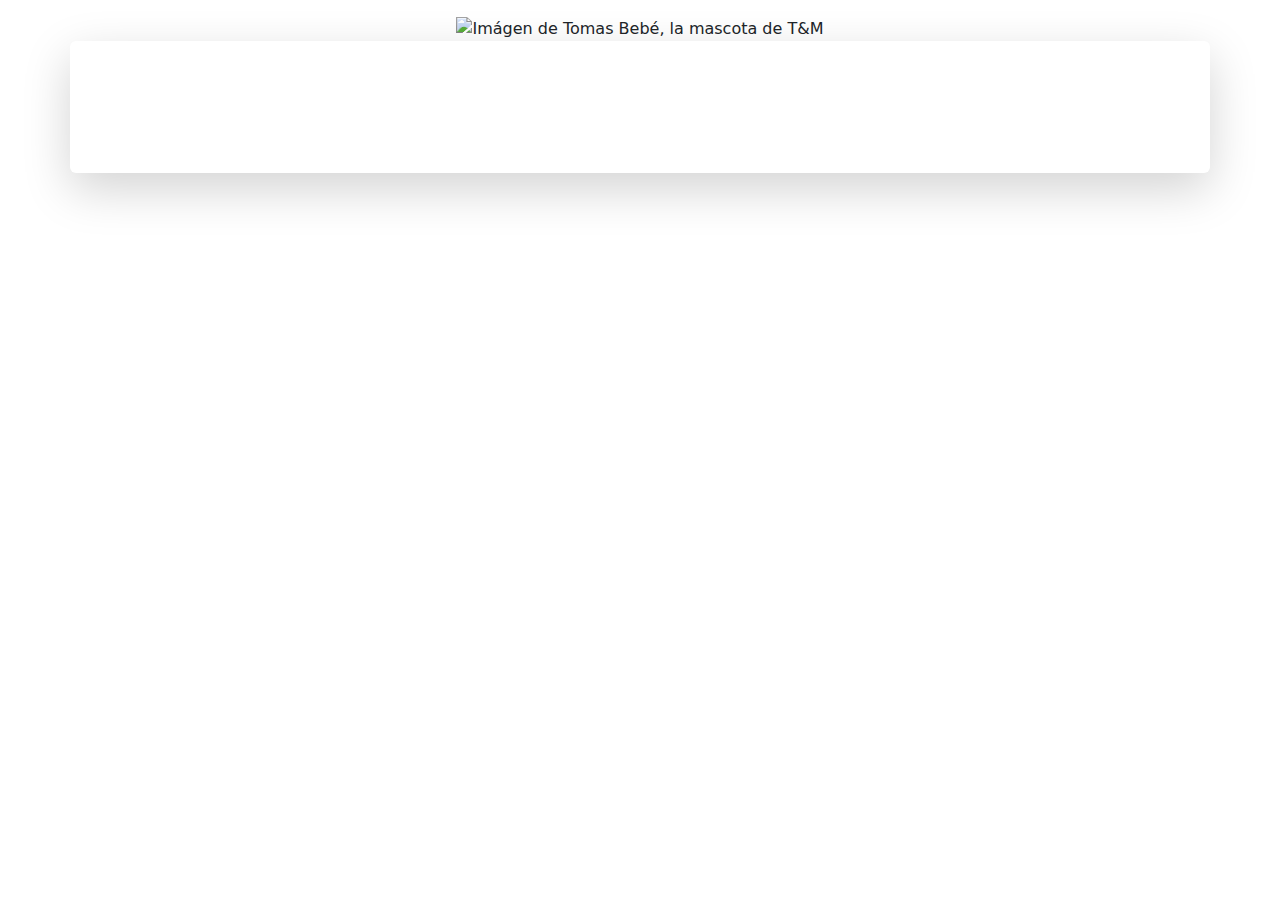
<file: src/main/resources/templates/index.html>
<!DOCTYPE html>
<html lang="es" xmlns:th="http://www.thymeleaf.org", xmlns="http://www.w3.org/1999/xhtml">

    <head>
        <meta charset="UTF-8" />
        <meta name="viewport" content="width=device-width, initial-scale=1.0" />
        <meta name="description" th:content="#{index.content}" />
        <link rel="icon" th:href="@{/icons/logo.svg}" type="image/x-icon" />
        <link rel="apple-touch-icon" th:href="@{/icons/logo.svg}" type="image/x-icon" />
        <link href="https://cdn.jsdelivr.net/npm/bootstrap@5.3.3/dist/css/bootstrap.min.css" rel="stylesheet"
              integrity="sha384-QWTKZyjpPEjISv5WaRU9OFeRpok6YctnYmDr5pNlyT2bRjXh0JMhjY6hW+ALEwIH" crossorigin="anonymous"/>
        <link rel="stylesheet" th:href="@{/styles/global.css}"/>
        <title th:text="#{index.title1}"></title>
    </head>

    <body>
        <header th:replace="shared/navbar :: navbar" >
        </header>
        <main class="container">
            <div class="row row-cols-1 row-cols-xxl-2  mb-xxl-5 align-items-center">
                <div class=" col text-center col-xxl-7 text-xxl-start"> <!--col lo hace responsive pero ajusta las columnas
                        automáticamente antes de llegar a tamaño xxl, cuando llega a xxl, ajusta el tamaño de las columnas a
                        7 este div y el segundo a 5.-->
                    <h1 th:text="#{index.title1}"></h1>
                    <h2 th:text="#{index.title2}"></h2>
                    <p th:text="#{index.p1}"></p>
                </div>
                <div class=" col text-center col-xxl-5">
                    <img class="big-image" th:src="@{/images/baby-tomas.svg}"
                         alt="Imágen de Tomas Bebé, la mascota de T&M" />
                </div>
            </div>
            <div class="row row-cols-1 text-center mb-5">
                <div class="card border-0 shadow-lg">
                    <div class="card-title">
                        <br>
                            <h2 class="green" th:text="#{index.title3}"></h2>
                    </div>
                    <div class="card-subtitle">
                        <p class="gray" th:text="#{index.p2}"></p>
                    </div>
                    <div class="card-body">
                        <div class="row row-cols-1 row-cols-xxl-3">
                            <article class="col">
                                <p th:text="#{index.p3}"></p>
                            </article>
                            <article class="col">
                                <p th:text="#{index.p4}"></p>
                            </article>
                            <article class="col">
                                <p th:text="#{index.p5}"></p>
                            </article>
                        </div>
                    </div>
                </div>
            </div>
            <div class="container"></div>
        </main>
        <script src="https://cdn.jsdelivr.net/npm/bootstrap@5.3.3/dist/js/bootstrap.bundle.min.js"
                integrity="sha384-YvpcrYf0tY3lHB60NNkmXc5s9fDVZLESaAA55NDzOxhy9GkcIdslK1eN7N6jIeHz"
        crossorigin="anonymous"></script>
    </body>

</html>
</file>
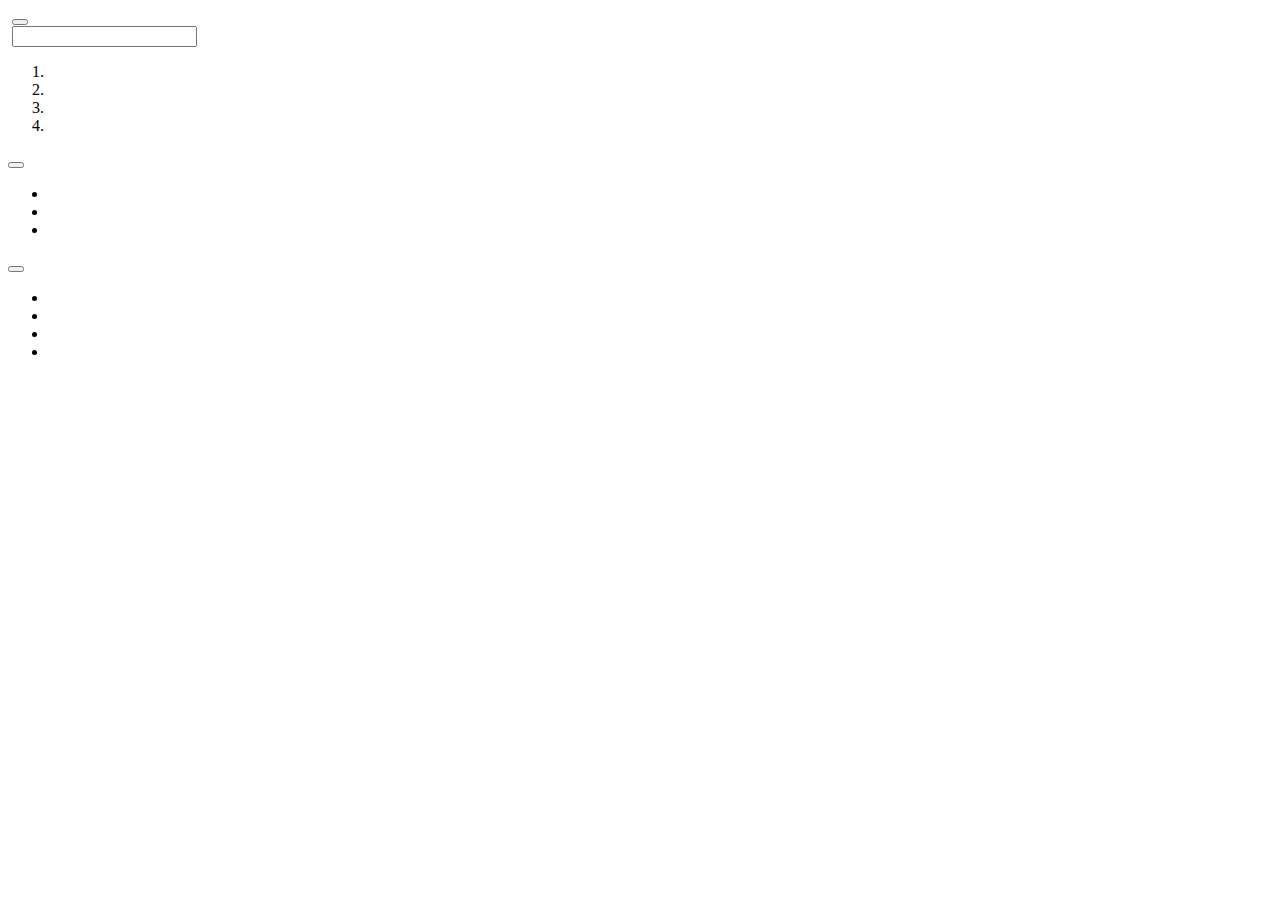
<file: src/main/resources/templates/shared/navbar.html>
<!doctype html>
<html>
    <header th:fragment="navbar">
        <nav class="navbar navbar-expand-xxl first-bar">
            <div class="container-fluid">
                <a class="navbar-brand" th:href="@{/}"><img class="icon-home" th:src="@{/icons/home-icon.svg}"
                                                      th:alt="#{navbar.homealt}" /></a>
                <button class="navbar-toggler bg-body-secondary" type="button" data-bs-toggle="collapse"
                        data-bs-target="#nav-elements" aria-controls="navbarSupportedContent" aria-expanded="false"
                        th:aria-label="#{navbar.toggleraria}"><span class="navbar-toggler-icon"></span></button>
                <div class="collapse navbar-collapse" id="nav-elements">
                    <form class="d-flex align-items-center search-box ms-3" role="search">
                        <img th:src="@{/icons/search-icon.svg}" th:alt="#{navbar.iconsearchalt}" />
                        <input class="form-control border-0" type="search" th:placeholder="#{navbar.searchplaceholder}">
                    </form>
                    <ol class="navbar-nav ms-xxl-auto mb-3 mb-xxl-0 d-flex align-items-center">
                        <li class="nav-item d-flex align-items-center">
                            <a th:if="${isLoggedIn && #string.isEmpty(user.address)}" class="nav-link active pe-0" th:href="${roles.contains('ROLE_VET')} ? '/vet/modify' : '/owner/modify'">
                                <img th:if="${isLoggedIn}" th:src="@{/icons/ubi-cute.svg}" th:alt="#{navbar.ubicutealt}" />
                            </a>
                            <a th:if="${isLoggedIn && #strings.isEmpty(user.address)}" class="nav-link active ps-1" th:href="${roles.contains('ROLE_VET')} ? '/vet/modify' : '/owner/modify'">
                                <span class="p-2" th:text="#{navbar.ubiadd}"></span>
                            </a>
                            <a th:if="${isLoggedIn}" class="nav-link active ps-1" th:href="@{/logout}">
                                <span class="p-2" th:text="#{navbar.logout}"></span>
                            </a>
                            <a th:if="${!isLoggedIn}" class="nav-link active ps-1" th:href="@{/login}">
                                <span class="p-2" th:text="#{navbar.login}"></span>
                            </a>
                        </li>
                        <li class="nav-item">
                            <a th:if="${!isLoggedIn}" class="nav-link active" th:href="@{/owner/register}"><span class="p-2" th:text="#{navbar.register}"></span></a>
                        </li>
                        <li class="nav-item">
                            <a th:if="${!isLoggedIn}" class="nav-link active" th:href="@{/vet/register}"><span class="p-2" th:text="#{navbar.registervet}"></span></a>
                        </li>
                        <li class="nav-item">
                            <a th:if="${!isLoggedIn}" th:href="@{/login}"><img th:src="@{/icons/user-icon.svg}" th:alt="#{navbar.login}" /></a>
                            <a th:if="${isLoggedIn}" th:href="@{/user/dashboard}"><img th:src="${#strings.isEmpty(user.imgURL) ? '/icons/user-icon.svg' : user.imgURL}" th:classappend="${#strings.isEmpty(user.imgURL) ? '' : 'user-icon'}" th:alt="#{navbar.dashboardalt}" /></a>
                        </li>
                    </ol>
                </div>
            </div>
        </nav>
        <nav class="navbar navbar-expand-xxl second-bar">
            <div class="container-fluid">
                <div class="dropdown">
                    <button class="button-secondary dropdown-toggle" type="button" data-bs-toggle="dropdown" aria-expanded="false">
                        <span th:text="#{navbar.services}"></span>
                    </button>
                    <ul class="dropdown-menu mt-2">
                        <li><a class="dropdown-item px-0 px-4 py-2" th:href="@{/pet/list}"><span th:text="#{navbar.services1}"></span></a></li>
                        <li><a class="dropdown-item px-0 px-4 py-2 my-2" th:href="@{/owner/contact/list}"><span th:text="#{navbar.services3}"></span></a></li>
                        <li><a class="dropdown-item px-0 px-4 py-2 bg-red" th:href="@{/owner/contact/list}"><span th:text="#{navbar.services4}"></span></a></li>
                    </ul>
                </div>
                <div class="dropdown">
                    <button class="button-secondary dropdown-toggle" type="button" data-bs-toggle="dropdown" aria-expanded="false">
                        <span th:text="#{navbar.langs}"></span>
                    </button>
                    <ul class="dropdown-menu mt-2">
                        <li><a class="dropdown-item px-0 px-4 py-2" th:href="@{?lang=es}"><span th:text="#{navbar.lang1}"></span></a></li>
                        <li><a class="dropdown-item px-0 px-4 py-2 my-2" th:href="@{?lang=en}"><span th:text="#{navbar.lang2}"></span></a></li>
                        <li><a class="dropdown-item px-0 px-4 py-2 my-2" th:href="@{?lang=pt}"><span th:text="#{navbar.lang3}"></span></a></li>
                        <li><a class="dropdown-item px-0 px-4 py-2" th:href="@{?lang=fr}"><span th:text="#{navbar.lang4}"></span></a></li>
                    </ul>
                </div>
            </div>
        </nav>
    </header>
</html>
</file>
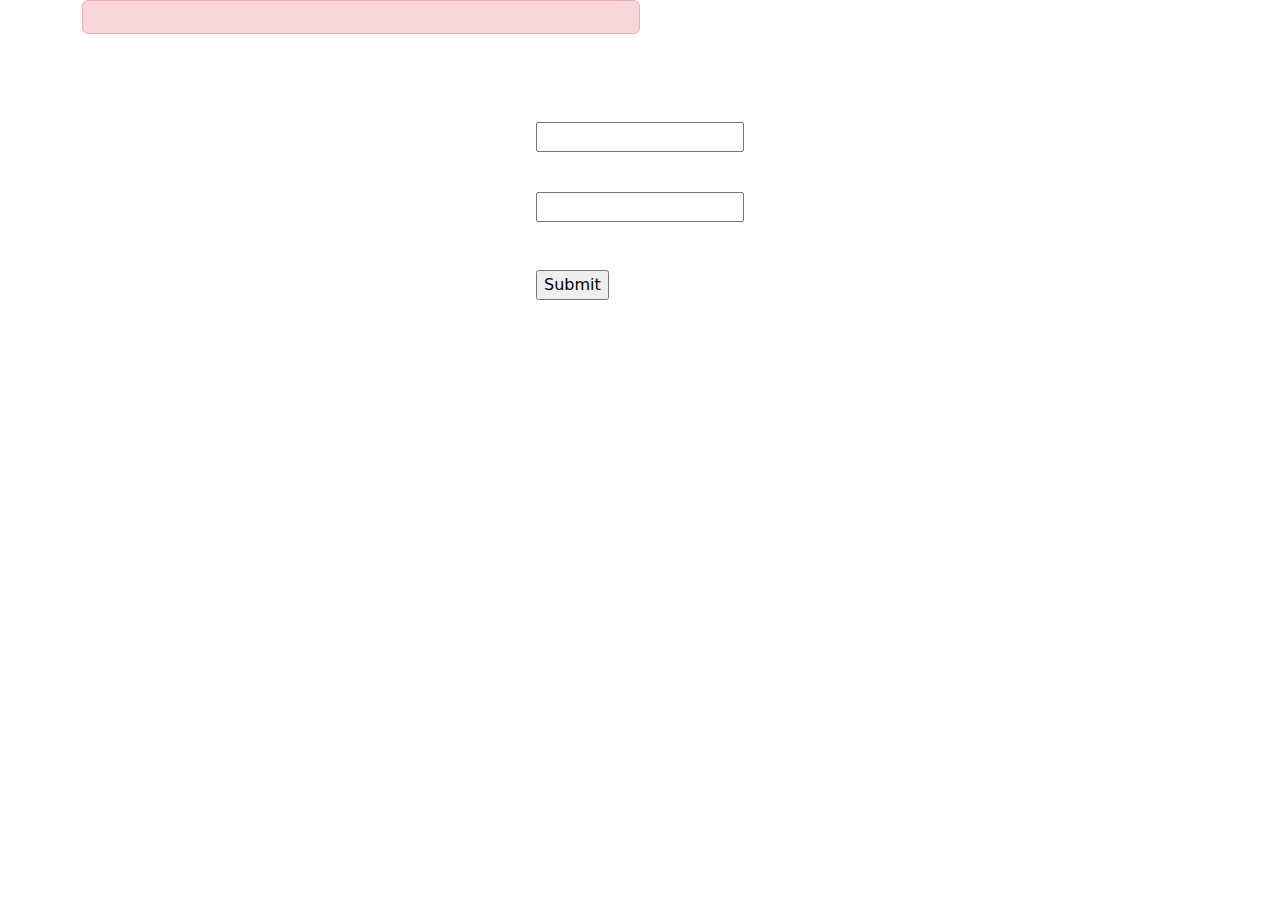
<file: src/main/resources/templates/views/login.html>
<!DOCTYPE html>
<html lang="es">

<head>
    <meta charset="UTF-8"/>
    <meta name="viewport" content="width=device-width, initial-scale=1.0"/>
    <meta name="description" th:content="#{login.content}"/>
    <link rel="icon" th:href="@{/icons/logo.svg}" type="image/x-icon"/>
    <link rel="apple-touch-icon" th:href="@{/icons/logo.svg}" type="image/x-icon"/>
    <link href="https://cdn.jsdelivr.net/npm/bootstrap@5.3.3/dist/css/bootstrap.min.css" rel="stylesheet"
          integrity="sha384-QWTKZyjpPEjISv5WaRU9OFeRpok6YctnYmDr5pNlyT2bRjXh0JMhjY6hW+ALEwIH" crossorigin="anonymous">
    <link rel="stylesheet" th:href="@{/styles/global.css}"/>
    <link rel="stylesheet" th:href="@{/styles/login.css}"/>
    <title th:text="#{login.title}"></title>
</head>

<body class="bg-main-2-color container-fluid body-container">
<div class="row align-items-center align-items-xxl-start justify-content-center justify-content-xxl-start">
    <img class="absolute-image col-12 col-xxl-5" th:src="@{/images/logo-green-big.svg}"
         th:alt="#{login.logoalt}"/>
</div>
<main class="container justify-content-center pt-0">
    <div th:if="${error} != null" class="alert alert-danger w-50 text-center error-container"
         role="alert" th:text="${error}"></div>
    <div class="row align-items-center justify-content-end">
        <div class="col col-xxl-5">
            <div class="card border-0 text-center align-items-center">
                <div class="card-title mt-4 mt-xxl-0">
                    <h2 class="green" th:text="#{login.content}"></h2>
                    <div class="card-body text-center">
                        <form method="post" th:action="@{/process-login}" th:object="${loginRequest}">
                            <label for="username" class="col-12" th:text="#{login.username}"></label>
                            <div class="col-12 mb-3 mb-xxl-5">
                                <input type="text" th:field="*{username}" name="username" id="username"
                                       th:placeholder="#{login.usernameplac}"
                                       th:classappend="${#fields.hasErrors('username')} ? 'is-invalid' : ''"
                                       th:attr="data-bs-toggle=${#fields.hasErrors('username') ? 'tooltip' : ''}, data-bs-placement='left', data-bs-custom-class='alert-tooltip', data-bs-title=#{ownerformregister.error.username}"/>
                            </div>
                            <label for="password" class="col-12" th:text="#{login.password}"></label>
                            <div class="col-12 mb-5">
                                <input type="password" th:field="*{password}" name="password" id="password"
                                       th:placeholder="#{login.passwordplac}"
                                       th:classappend="${#fields.hasErrors('password')} ? 'is-invalid' : ''"
                                       th:attr="data-bs-toggle=${#fields.hasErrors('password') ? 'tooltip' : ''}, data-bs-placement='left', data-bs-custom-class='alert-tooltip', data-bs-title=#{ownerformregister.error.password}"/>
                            </div>
                            <div class="col-12 mb-2 ">
                                    <span><input type="submit" class="button-secondary d-flex white-color"
                                                 th:value="#{login.content}"/></span>
                            </div>
                            <div class="col-12 mb-4 mb-xxl-5">
                                <a th:href="@{/owner/register}"><span class="green forgot" th:text="#{login.create}"></span></a>
                            </div>
                        </form>
                    </div>
                </div>
            </div>
            <div class="col-xxl-1"></div>
        </div>
    </div>
</main>
<script src="https://cdn.jsdelivr.net/npm/bootstrap@5.3.3/dist/js/bootstrap.bundle.min.js"
        integrity="sha384-YvpcrYf0tY3lHB60NNkmXc5s9fDVZLESaAA55NDzOxhy9GkcIdslK1eN7N6jIeHz"
        crossorigin="anonymous"></script>
<script>
    const tooltipTriggerList = document.querySelectorAll('[data-bs-toggle="tooltip"]')
    const tooltipList = [...tooltipTriggerList].map(tooltipTriggerEl => new bootstrap.Tooltip(tooltipTriggerEl))
</script>
</body>

</html>
</file>
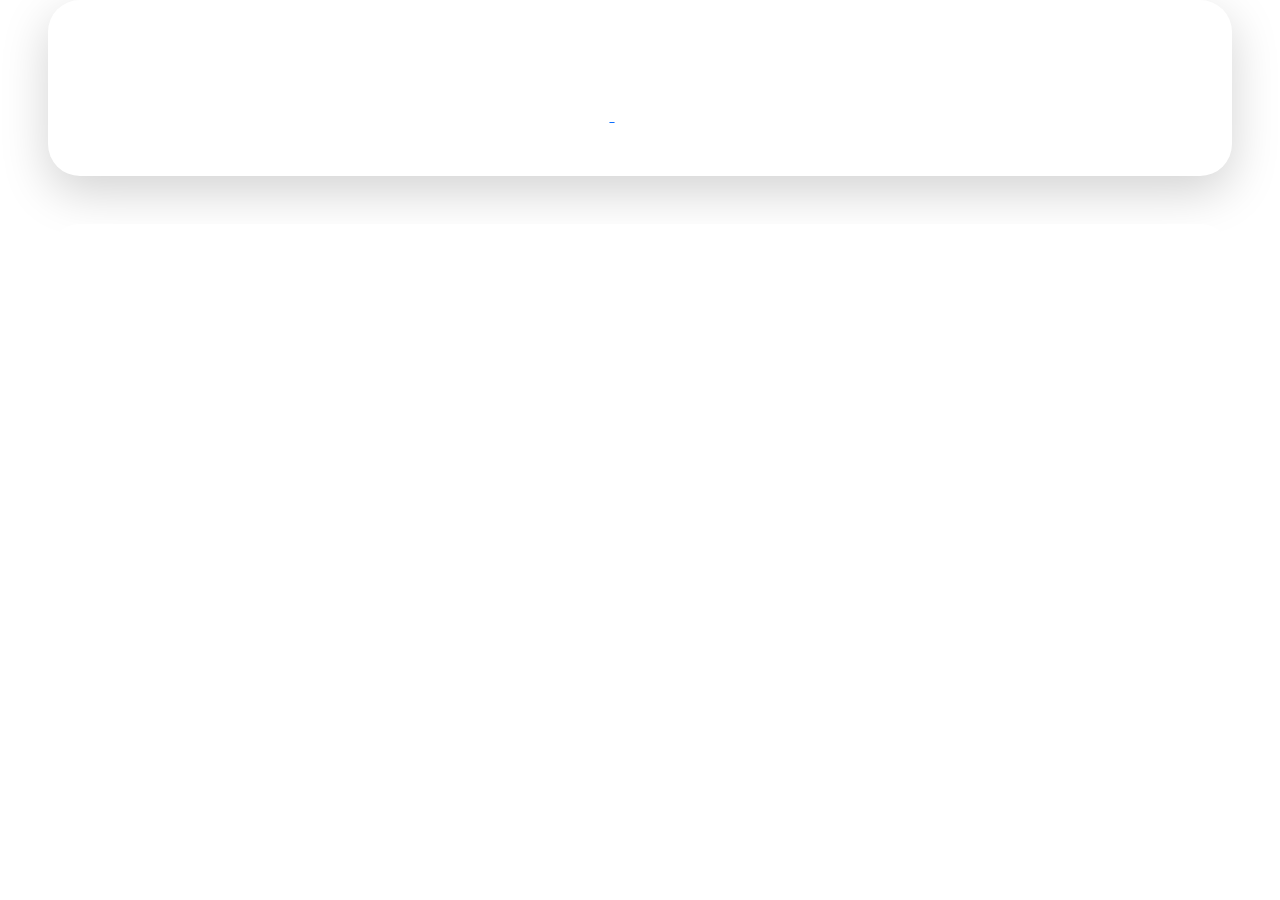
<file: src/main/resources/templates/views/user/dashboard.html>
<!DOCTYPE html>
<html lang="es" xmlns:th="http://www.thymeleaf.org" , xmlns="http://www.w3.org/1999/xhtml">

<head>
    <meta charset="UTF-8"/>
    <meta name="viewport" content="width=device-width, initial-scale=1.0"/>
    <meta name="description" th:content="#{dashboard.content}"/>
    <link rel="icon" th:href="@{/icons/logo.svg}" type="image/x-icon"/>
    <link rel="apple-touch-icon" th:href="@{/icons/logo.svg}" type="image/x-icon"/>
    <link href="https://cdn.jsdelivr.net/npm/bootstrap@5.3.3/dist/css/bootstrap.min.css" rel="stylesheet"
          integrity="sha384-QWTKZyjpPEjISv5WaRU9OFeRpok6YctnYmDr5pNlyT2bRjXh0JMhjY6hW+ALEwIH" crossorigin="anonymous">
    <link rel="stylesheet" type="text/css" th:href="@{/styles/global.css}"/>
    <title th:text="#{dashboard.title}"></title>
</head>

<body>
<header th:replace="shared/navbar :: navbar">
</header>
<main class="container-fluid px-5">
    <div class="row row-cols-1 row-cols-xxl-2 mt-xxl-4 align-items-center justify-content-center">
        <div class="col col-xxl-8 text-center text-xxl-start">
            <div class="card border-0 rounded-5 shadow-lg">
                <div class="card-body p-5">
                    <div class="row row-cols-1 row-cols-xxl-2 align-items-center">
                        <div class="col col-xxl-6">
                            <img th:src="${#strings.isEmpty(user.imgURL) ? '/images/profile-icon-default.svg' : user.imgURL}"
                                 class="big-image"
                                 th:classappend="${#strings.isEmpty(user.imgURL) ? '' : 'profile-image'}"
                                 th:alt="${#strings.isEmpty(user.imgURL) ? '#{dashboard.alt2}' : '#{dashboard.alt1}'}">
                        </div>
                        <div class="col col-xxl-6 ps-xxl-4 pt-2">
                            <h1 class="contorn-color" th:text="#{dashboard.welcome} + ${user.username}"></h1>
                            <p class="semi-bold green mb-4" th:text="#{dashboard.p1}"></p>
                            <a th:href="${roles.contains('ROLE_VET') ? '/vet/contact/list' : '/owner/contact/list'}"
                               class="button-secondary bg-main-2-color mb-3 d-flex align-content-center d-lg-inline me-lg-4 me-xxl-0 d-xxl-flex justify-content-center">
                                <img th:src="@{/icons/calendar-icon.svg}" alt="" class="ps-xxl-3">
                                <span class="semi-bold ps-3 pe-xxl-3" th:text="#{dashboard.consult}"></span>
                            </a>
                            <a th:href="${roles.contains('ROLE_VET') ? '/vet/modify' : '/owner/modify'}"
                               class="button-secondary bg-main-2-color mb-3 d-flex d-lg-inline d-xxl-flex justify-content-start">
                                <img th:src="@{/icons/edit-Icon.svg}" alt="" class="ps-xxl-3">
                                <span class="semi-bold ps-3 pe-xxl-3" th:text="#{dashboard.modify}"></span>
                            </a>
                        </div>
                    </div>
                </div>
            </div>
        </div>
        <div th:if="${roles.contains('ROLE_OWNER')}" class="col col-xxl-4 text-center justify-content-center">
            <div class="card border-0 rounded-5 bg-main-color mt-5 mt-xxl-0">
                <div class="card-title pt-4 mb-0">
                    <h2 class="white-color mb-0" th:text="#{dashboard.titlepets}"></h2>
                </div>
                <div th:if="${!user.pets.isEmpty()}" class="card-body px-5 mb-3">
                    <div class="row row-cols-2 d-flex p-0 mx-0 mb-4">
                        <a th:href="@{/pet/find}" class="button-secondary col-9 bg-fill-color shadow-none"><span
                                class="semi-bold" th:text="#{dashboard.petlist}"></span></a>
                        <img class="col-3" th:src="@{/icons/plus-icon.svg}" style="cursor: pointer"
                             onclick="window.location.href='/pet/register'" ;
                             th:alt="#{dashboard.petadd}"/>
                    </div>
                    <div th:each="pet : ${user.pets}"
                         class="card rounded-4 border-0 col col-xxl-12 mb-3">
                        <div class="card-body d-flex align-items-center justify-content-between">
                            <div class="d-flex align-items-center gap-3">
                                <img th:src="@{#{${pet.specie.iconKey}}}"
                                     th:alt="#{pet.alt.prefix} + ' ' + #{${pet.specie.messageKey}}">
                                <span class="semi-bold f-24" th:text="${pet.name}"></span>
                            </div>
                            <div class="d-flex align-items-center gap-2">
                                <a th:href="@{'/pet/modify/' + ${pet.id}}">
                                    <img th:src="@{/icons/pencil-icon.svg}"
                                         th:alt="#{dashboard.petedit}">
                                </a>
                                <a th:href="@{'/pet/find/' + ${pet.id}}">
                                    <img th:src="@{/icons/info-icon.svg}"
                                         th:alt="#{dashboard.petinfo}">
                                </a>
                            </div>
                        </div>
                    </div>
                </div>
            </div>

        </div>
    </div>
    <div class="row row-cols-1 row-cols-xxl-2 mt-xxl-3 align-items-center justify-content-center">
        <div th:if="${roles.contains('ROLE_OWNER')}"
             class="col col-xxl-5 text-center justify-content-center">
            <div class="card border-0 rounded-5 bg-main-color mt-5 mt-xxl-0">
                <div class="card-title pt-4 mb-0">
                    <h2 class="white-color mb-0" th:text="#{dashboard.titleowners}"></h2>
                </div>
                <div class="card-body px-5 mb-3">
                    <a th:href="@{/owner/contact/list}" class="button-secondary col-9 bg-fill-color shadow-none col col-xxl-12 mb-3"><span
                            class="semi-bold" th:text="#{dashboard.contactlist}"></span></a>
                    <a th:href="@{/owner/contact/add}" class="button-secondary col-9 bg-fill-color shadow-none col col-xxl-12 mb-3"><span
                            class="semi-bold" th:text="#{dashboard.contactaddowner}"></span></a>
                    <a th:href="@{/owner/contact/request}" class="button-secondary col-9 bg-fill-color shadow-none col col-xxl-12 mb-3"><span
                            class="semi-bold" th:text="#{dashboard.contactrequest}"></span></a>
                </div>
            </div>
        </div>
        <div th:if="${roles.contains('ROLE_VET')}"
             class="col col-xxl-5 text-center justify-content-center">
            <div class="card border-0 rounded-5 bg-main-2-color mt-5 mt-xxl-0">
                <div class="card-title pt-4 mb-0">
                    <h2 class="white-color mb-0" th:text="#{dashboard.titlevets}"></h2>
                </div>
                <div class="card-body px-5 mb-3">
                    <a th:href="@{/vet/contact/list}" class="button-secondary col-9 bg-contorn-2-color shadow-none col col-xxl-12 mb-3"><span
                            class="semi-bold" th:text="#{dashboard.contactlist}"></span></a>
                    <a th:href="@{/vet/contact/add}" class="button-secondary col-9 bg-contorn-2-color shadow-none col col-xxl-12 mb-3"><span
                            class="semi-bold" th:text="#{dashboard.contactaddvet}"></span></a>
                    <a th:href="@{/vet/contact/request}" class="button-secondary col-9 bg-contorn-2-color shadow-none col col-xxl-12 mb-3"><span
                            class="semi-bold" th:text="#{dashboard.contactrequest}"></span></a>
                </div>
            </div>
        </div>
    </div>
</main>
<script src="https://cdn.jsdelivr.net/npm/bootstrap@5.3.3/dist/js/bootstrap.bundle.min.js"
        integrity="sha384-YvpcrYf0tY3lHB60NNkmXc5s9fDVZLESaAA55NDzOxhy9GkcIdslK1eN7N6jIeHz"
        crossorigin="anonymous"></script>
</body>

</html>
</file>
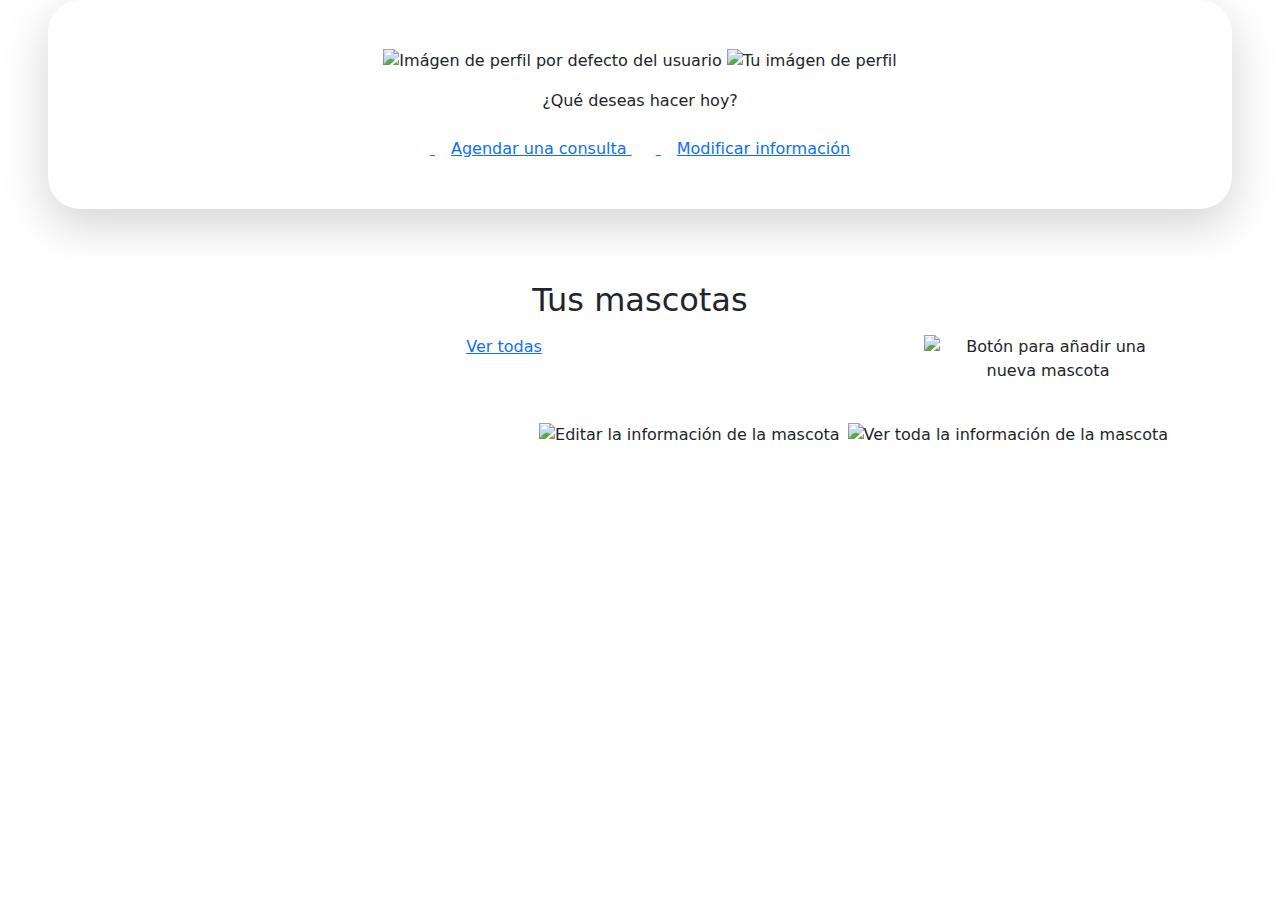
<file: src/main/resources/templates/views/veterinary/owner/dashboard.html>
<!DOCTYPE html>
<html lang="es" xmlns:th="http://www.thymeleaf.org", xmlns="http://www.w3.org/1999/xhtml">

<head>
    <meta charset="UTF-8" />
    <meta name="viewport" content="width=device-width, initial-scale=1.0" />
    <meta name="description" content="Dashboard para el Dueño logueado" />
    <link rel="icon" th:href="@{/icons/logo.svg}" type="image/x-icon" />
    <link rel="apple-touch-icon" th:href="@{/icons/logo.svg}" type="image/x-icon" />
    <link href="https://cdn.jsdelivr.net/npm/bootstrap@5.3.3/dist/css/bootstrap.min.css" rel="stylesheet"
          integrity="sha384-QWTKZyjpPEjISv5WaRU9OFeRpok6YctnYmDr5pNlyT2bRjXh0JMhjY6hW+ALEwIH" crossorigin="anonymous">
    <link rel="stylesheet" type="text/css" th:href="@{/styles/global.css}" />
    <title>Tu Perfil</title>
</head>

<body>
<header th:replace="shared/navbar :: navbar">
</header>
<main class="container-fluid px-5">
    <div class="row row-cols-1 row-cols-xxl-2 mt-xxl-4 align-items-center">
        <div class="col col-xxl-8 text-center text-xxl-start">
            <div class="card border-0 rounded-5 shadow-lg">
                <div class="card-body p-5">
                    <div class="row row-cols-1 row-cols-xxl-2 align-items-center">
                        <div class="col col-xxl-6">
                            <img th:if="${owner.imgURL == null}" th:src="@{/images/profile-icon-default.svg}" class="big-image"
                                 alt="Imágen de perfil por defecto del usuario">
                            <img th:if="${owner.imgURL != null}" th:src="${owner.imgURL}" class="big-image profile-image"
                                 alt="Tu imágen de perfil">
                        </div>
                        <div class="col col-xxl-6 ps-xxl-4 pt-2">
                            <h1 class="contorn-color" th:text="Bienvenido + ${owner.username}" ></h1>
                            <p class="semi-bold green mb-4">¿Qué deseas hacer hoy?</p>
                            <a th:href="@{/owner/appointment/add}"
                               class="button-secondary bg-main-2-color mb-3 d-flex align-content-center d-lg-inline me-lg-4 me-xxl-0 d-xxl-flex justify-content-center">
                                <img th:src="@{/icons/calendar-icon.svg}" alt="" class="ps-xxl-3">
                                <span class="semi-bold ps-3 pe-xxl-3">Agendar una consulta</span>
                            </a>
                            <a th:href="@{/owner/modify}"
                               class="button-secondary bg-main-2-color mb-3 d-flex d-lg-inline d-xxl-flex justify-content-center">
                                <img th:src="@{/icons/edit-Icon.svg}" alt="" class="ps-xxl-3">
                                <span class="semi-bold ps-3 pe-xxl-3">Modificar información</span>
                            </a>
                        </div>
                    </div>
                </div>
            </div>
        </div>
        <div class="col col-xxl-4 text-center jusitfy-content-center">
            <div class="card border-0 rounded-5 bg-main-color mt-5 mt-xxl-0">
                <div class="card-title pt-4 mb-0">
                    <h2 class="white-color mb-0">Tus mascotas</h2>
                </div>
                <div class="card-body px-5 mb-3">
                    <div class="row row-cols-2 d-flex p-0 mx-0 mb-4">
                        <a th:href="@{/owner/pet/list}" class="button-secondary col-9 bg-fill-color shadow-none"><span
                                class="semi-bold">Ver todas</span></a>
                        <img class="col-3" th:src="@{/icons/plus-icon.svg}"
                             alt="Botón para añadir una nueva mascota" />
                    </div>
                    <div th:each="pet : ${owner.petList}"
                            class="card rounded-4 border-0 col col-xxl-12 mb-3">
                        <div class="card-body d-flex align-items-center justify-content-between">
                            <div class="d-flex align-items-center gap-3">
                                <img th:src="@{#{${pet.specie.iconKey}}}"
                                     th:alt="#{pet.alt.prefix} + ' ' + #{${pet.specie.messageKey}}">
                                <span class="semi-bold f-24" th:text="${pet.name}"></span>
                            </div>
                            <div class="d-flex align-items-center gap-2">
                                <img th:src="@{/icons/pencil-icon.svg}"
                                     alt="Editar la información de la mascota">
                                <img th:src="@{/icons/info-icon.svg}"
                                     alt="Ver toda la información de la mascota">
                            </div>
                        </div>
                    </div>
                </div>
            </div>

        </div>
    </div>
</main>
<script src="https://cdn.jsdelivr.net/npm/bootstrap@5.3.3/dist/js/bootstrap.bundle.min.js"
        integrity="sha384-YvpcrYf0tY3lHB60NNkmXc5s9fDVZLESaAA55NDzOxhy9GkcIdslK1eN7N6jIeHz"
        crossorigin="anonymous"></script>
</body>

</html>
</file>
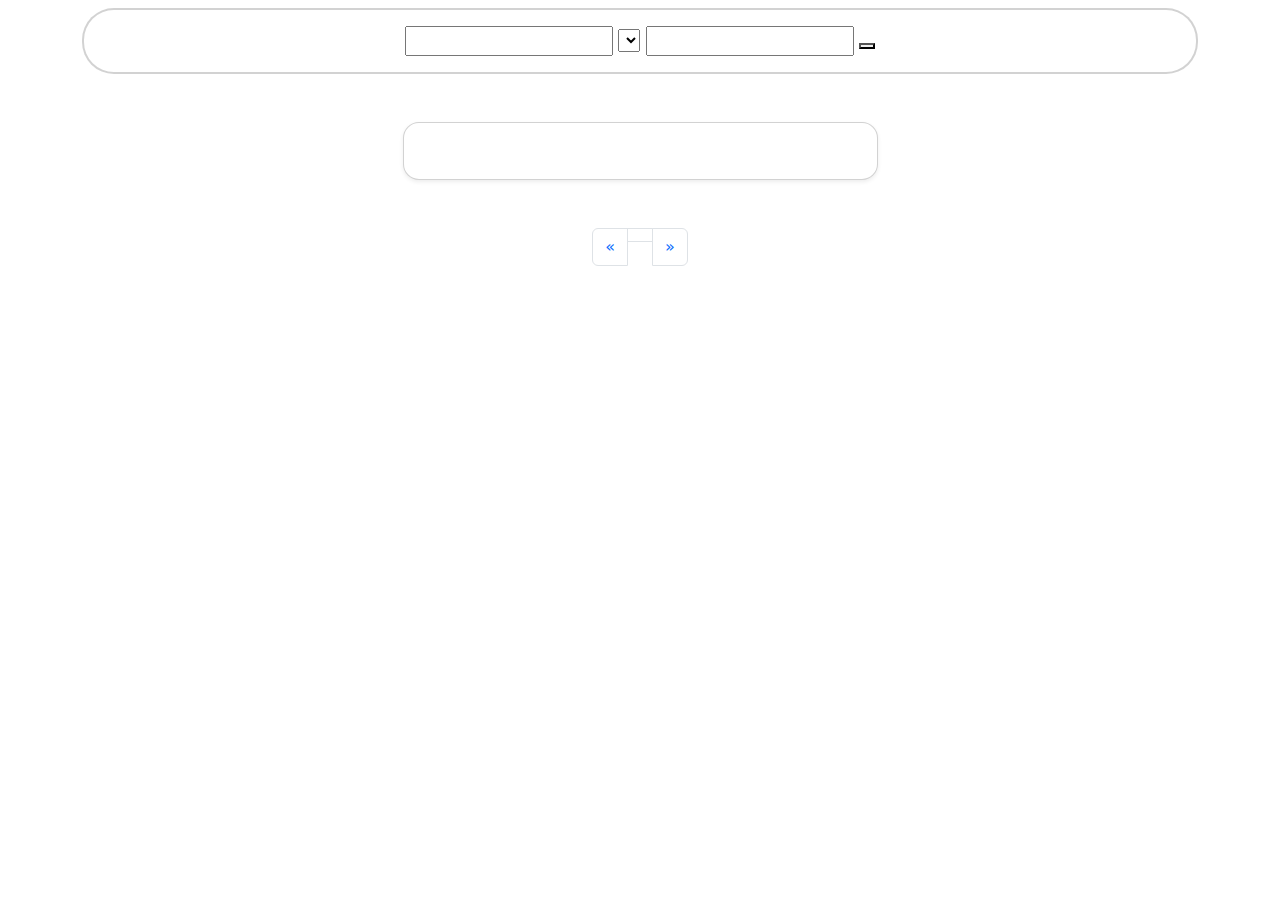
<file: src/main/resources/templates/views/veterinary/owner/listPets.html>
<!DOCTYPE html>
<html lang="es" xmlns:th="http://www.thymeleaf.org" , xmlns="http://www.w3.org/1999/xhtml">

<head>
    <meta charset="UTF-8"/>
    <meta name="viewport" content="width=device-width, initial-scale=1.0"/>
    <meta name="description" th:content="#{petlist.content}"/>
    <link rel="icon" th:href="@{/icons/logo.svg}" type="image/x-icon"/>
    <link rel="apple-touch-icon" th:href="@{/icons/logo.svg}" type="image/x-icon"/>
    <link href="https://cdn.jsdelivr.net/npm/bootstrap@5.3.3/dist/css/bootstrap.min.css" rel="stylesheet"
          integrity="sha384-QWTKZyjpPEjISv5WaRU9OFeRpok6YctnYmDr5pNlyT2bRjXh0JMhjY6hW+ALEwIH" crossorigin="anonymous"/>
    <link rel="stylesheet" th:href="@{/styles/global.css}"/>
    <link rel="stylesheet" th:href="@{/styles/sign-up.css}"/>
    <title th:text="#{petlist.title}"></title>
</head>
<body>
<header th:replace="shared/navbar :: navbar"></header>
<main class="container justify-content-center align-items-start text-center">
    <h2 th:text="#{petlist.title1}" class="main-color"></h2>
    <div class="card border-2 rounded-5 mt-2 mb-5">
        <div class="card-body">
            <form method="get" th:action="@{/pet/find}">
                <input class="input-search" type="text" name="name" th:placeholder="#{search.name}" th:value="${filters.name}"/>
                <select class="input-select" name="specie" id="specie" th:value="${filters.specie}"
                        th:aria-label="#{petform.ariaspecie}">
                    <option value="" th:selected="${filters.specialty == null}" disabled th:text="#{petform.select}"></option>
                    <option value="CAT" th:selected="${filters.specialty == 'CAT'}" th:text="#{petform.selectcat}"></option>
                    <option value="DOG" th:selected="${filters.specialty == 'DOG'}" th:text="#{petform.selectdog}"></option>
                    <option value="FISH" th:selected="${filters.specialty == 'FISH'}" th:text="#{petform.selectfish}"></option>
                    <option value="RODENT" th:selected="${filters.specialty == 'RODENT'}" th:text="#{petform.selectrodent}"></option>
                </select>
                <input class="input-search" type="number" name="months" th:placeholder="#{search.age}"
                       th:value="${filters.months}"/>
                <button class="button-search" type="submit"><span th:text="#{search.search}"></span></button>
            </form>
        </div>
    </div>
    <div class="row row-cols-1 row-cols-2-lg justify-content-evenly mb-4">
        <div th:each="pet : ${petList}" class="card d-flex rounded-4 shadow-sm col col-lg-5 mb-4">
            <div class="card-body d-flex align-items-center justify-content-between">
                <div class="d-flex align-items-center gap-3">
                    <img th:src="@{#{${pet.specie.iconKey}}}"
                         th:alt="#{pet.alt.prefix} + ' ' + #{${pet.specie.messageKey}}">
                    <span class="semi-bold f-24" th:text="${pet.name}"></span>
                </div>
                <div class="d-flex align-items-center gap-2">
                    <a th:href="@{'/pet/modify/' + ${pet.id}}">
                        <img th:src="@{/icons/pencil-icon.svg}"
                             th:alt="#{dashboard.petedit}">
                    </a>
                    <a th:href="@{'/pet/find/' + ${pet.id}}">
                        <img th:src="@{/icons/info-icon.svg}"
                             th:alt="#{dashboard.petinfo}">
                    </a>
                </div>
            </div>
        </div>
    </div>
    <!-- Pagination -->
    <nav th:aria-label="#{petlist.pagaria}">
        <ul class="pagination justify-content-center">
            <!-- Atrás -->
            <li class="page-item" th:classappend="${currentPage == 0} ? 'disabled'">
                <a class="page-link"
                   th:href="@{/pet/find(name=${filters.name}, specie=${filters.specie}, months=${filters.months}, page=${currentPage - 1})}"
                   th:aria-disabled="${currentPage == 0}">
                    <span aria-hidden="true">&laquo;</span>
                </a>
            </li>
            <!-- Número de Página -->
            <li class="page-item"
                th:each="pageNum : ${#numbers.sequence(0, totalPages - 1)}"
                th:classappend="${pageNum == currentPage} ? 'active'">
                <a class="page-link"
                   th:href="@{/pet/find(name=${filters.name}, specie=${filters.specie}, months=${filters.months}, page=${pageNum})}"
                   th:text="${pageNum + 1}">
                </a>
            </li>
            <!-- Siguiente -->
            <li class="page-item" th:classappend="${currentPage + 1 == totalPages} ? 'disabled'">
                <a class="page-link"
                   th:href="@{/pet/find(name=${filters.name}, specie=${filters.specie}, months=${filters.months}, page=${currentPage + 1})}"
                   th:aria-disabled="${currentPage + 1 == totalPages}">
                    <span aria-hidden="true">&raquo;</span>
                </a>
            </li>
        </ul>
    </nav>
</main>
<script src="https://cdn.jsdelivr.net/npm/bootstrap@5.3.3/dist/js/bootstrap.bundle.min.js"
        integrity="sha384-YvpcrYf0tY3lHB60NNkmXc5s9fDVZLESaAA55NDzOxhy9GkcIdslK1eN7N6jIeHz"
        crossorigin="anonymous"></script>
</body>
</html>
</file>
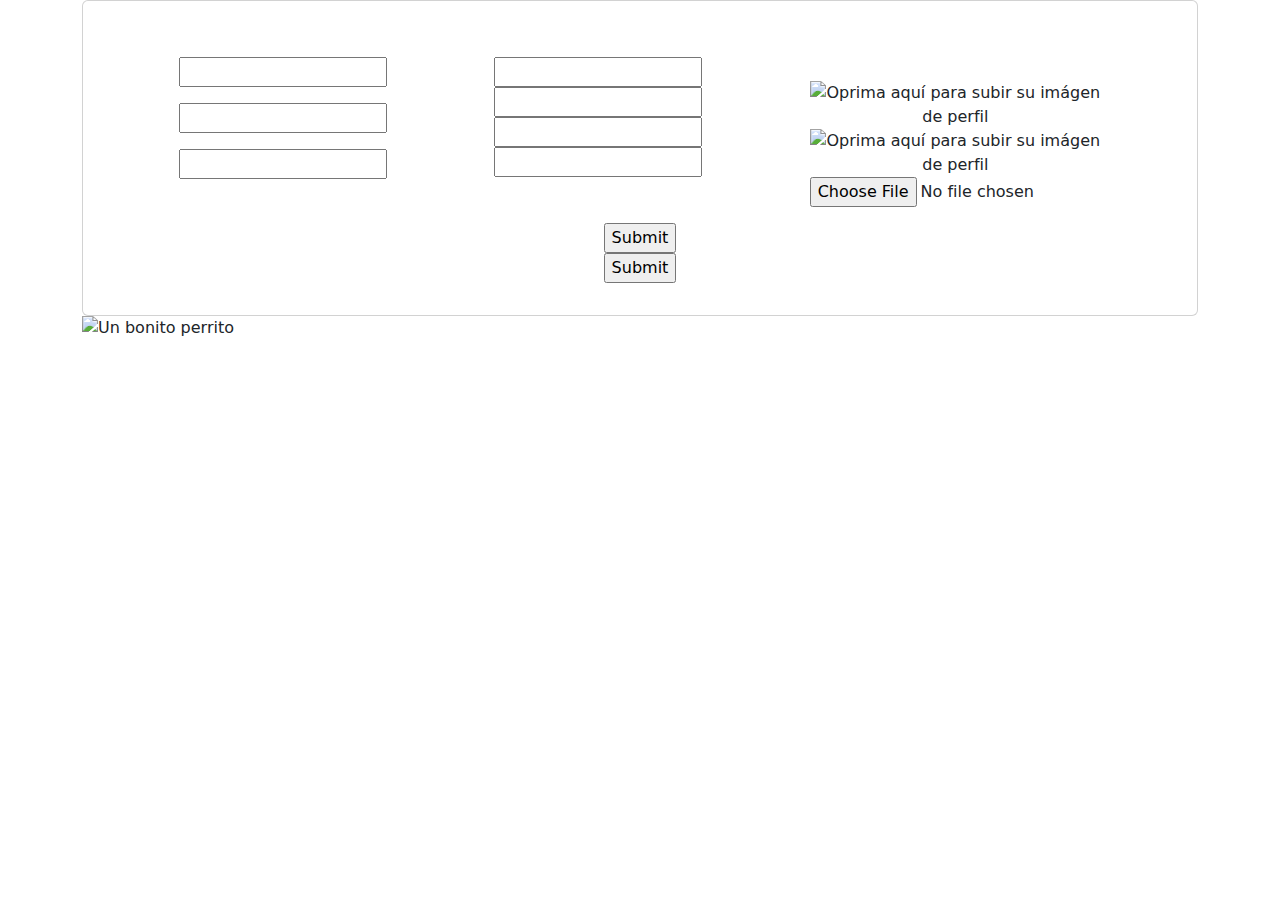
<file: src/main/resources/templates/views/veterinary/owner/modifyOwnerForm.html>
<!DOCTYPE html>
<html lang="es" xmlns:th="http://www.thymeleaf.org" , xmlns="http://www.w3.org/1999/xhtml">

<head>
    <meta charset="UTF-8"/>
    <meta name="viewport" content="width=device-width, initial-scale=1.0"/>
    <meta name="description" th:content="#{owner.formcontent}"/>
    <link rel="icon" th:href="@{/icons/logo.svg}" type="image/x-icon"/>
    <link rel="apple-touch-icon" th:href="@{/icons/logo.svg}" type="image/x-icon"/>
    <link href="https://cdn.jsdelivr.net/npm/bootstrap@5.3.3/dist/css/bootstrap.min.css" rel="stylesheet"
          integrity="sha384-QWTKZyjpPEjISv5WaRU9OFeRpok6YctnYmDr5pNlyT2bRjXh0JMhjY6hW+ALEwIH" crossorigin="anonymous"/>
    <link rel="stylesheet" th:href="@{/styles/global.css}"/>
    <link rel="stylesheet" th:href="@{/styles/login.css}"/>
    <link rel="stylesheet" th:href="@{/styles/sign-up.css}"/>
    <title th:if="${action == 'modify'}" th:text="#{ownerformregister.titlemodify}"></title>
    <title th:if="${action != 'modify'}" th:text="#{ownerformregister.titleregister}"></title>
</head>

<body class="bg-main-color container-fluid body-container">
<main class="container justify-content-center align-items-center">
    <div class="card">
        <div class="card-title pt-4 text-center">
            <h2 class="main-color" th:if="${action == 'modify'}" th:text="#{ownerformregister.title2modify}"></h2>
            <h2 class="main-color" th:if="${action != 'modify'}" th:text="#{ownerformregister.title2register}"></h2>
        </div>
        <div class="card-body px-5">
            <form method="post" th:action="${action == 'modify'} ? @{/owner/modify} : @{/owner/create}"
                  th:object="${newOwner}" enctype="multipart/form-data">
                <div class="row row-cols-md-3 px-5 mb-3"> <!-- Fila General -->
                    <div class="col col-xxl-5"> <!-- Columna 1 -->
                        <div class="row row-cols-1"> <!-- Fila 1 -->
                            <label for="username" class="col-12 ms-4" th:text="#{ownerformregister.username}"></label>
                        </div>
                        <div class="col-12 mb-3 mb-xxl-4">
                            <input type="text" name="username" id="username" th:field="*{username}"
                                   th:placeholder="#{ownerformregister.username.placeholder}"
                                   th:classappend="${#fields.hasErrors('username')} ? 'is-invalid' : ''"
                                   th:attr="data-bs-toggle=${#fields.hasErrors('username') ? 'tooltip' : ''}, data-bs-placement='right', data-bs-custom-class='alert-tooltip', data-bs-title=${#fields.hasErrors('username') ? #fields.errors('username')[0] : ''}"
                                   />
                        </div>
                        <div class="row row-cols-1"> <!-- Fila 2 -->
                            <label for="name" class="col-12 ms-4" th:text="#{ownerformregister.name}"></label>
                        </div>
                        <div class="col-12 mb-3 mb-xxl-4">
                            <input type="text" id="name" name="name" th:field="*{name}"
                                   th:placeholder="#{ownerformregister.name.placeholder}"
                                   th:classappend="${#fields.hasErrors('name')} ? 'is-invalid' : ''"
                                   th:attr="data-bs-toggle=${#fields.hasErrors('name') ? 'tooltip' : ''}, data-bs-placement='right', data-bs-custom-class='alert-tooltip', data-bs-title=#{ownerformregister.error.name}"/>
                        </div>
                        <div class="row row-cols-1"> <!-- Fila 3 -->
                            <label for="password" class="col-12 ms-4" th:text="#{ownerformregister.password}"></label>
                        </div>
                        <div class="col-12 mb-3 mb-xxl-4">
                            <input type="password" id="password" name="password" th:field="*{password}"
                                   th:placeholder="#{ownerformregister.password.placeholder}"
                                   th:classappend="${#fields.hasErrors('password')} ? 'is-invalid' : ''"
                                   th:attr="data-bs-toggle=${#fields.hasErrors('password') ? 'tooltip' : ''}, data-bs-placement='right', data-bs-custom-class='alert-tooltip', data-bs-title=#{ownerformregister.error.password}"/>
                        </div>
                    </div>
                    <div class="col col-xxl-5"> <!-- Columna 2 -->
                        <div class="row row-cols-1"> <!-- Fila 1 -->
                            <label for="email" class="col-12 ms-4" th:text="#{ownerformregister.email}" ></label>
                        </div>
                        <input type="email" name="email" class="mb-xxl-4" th:field="*{email}"
                               th:placeholder="#{ownerformregister.email.placeholder}"
                               th:classappend="${#fields.hasErrors('email')} ? 'is-invalid' : ''"
                               th:attr="data-bs-toggle=${#fields.hasErrors('email') ? 'tooltip' : ''}, data-bs-placement='right', data-bs-custom-class='alert-tooltip', data-bs-title=#{ownerformregister.error.email}"/>
                        <div class="row row-cols-1"> <!-- Fila 2 -->
                            <label for="address" class="col-12 ms-4" th:text="#{ownerformregister.address}"></label>
                        </div>
                        <input type="text" name="address" class="mb-xxl-4" th:field="*{address}"
                               th:placeholder="#{ownerformregister.address.placeholder}"
                               th:classappend="${#fields.hasErrors('address')} ? 'is-invalid' : ''"
                               th:attr="data-bs-toggle=${#fields.hasErrors('address') ? 'tooltip' : ''}, data-bs-placement='right', data-bs-custom-class='alert-tooltip', data-bs-title=#{ownerformregister.error.address}"/>
                        <div class="row row-cols-1"> <!-- Fila 3 -->
                            <label for="address" class="col-12 ms-4" th:text="#{ownerformregister.zipcode}"></label>
                        </div>
                        <input type="text" name="address" class="mb-xxl-4" th:field="*{zipCode}"
                               th:placeholder="#{ownerformregister.zipcode.placeholder}"
                               th:classappend="${#fields.hasErrors('zipCode')} ? 'is-invalid' : ''"
                               th:attr="data-bs-toggle=${#fields.hasErrors('zipCode') ? 'tooltip' : ''}, data-bs-placement='right', data-bs-custom-class='alert-tooltip', data-bs-title=#{ownerformregister.error.zipCode}"/>
                        <div class="row row-cols-1">
                            <label for="phone" class="col-12 ms-4" th:text="#{ownerformregister.zipcode}"></label>
                        </div>
                        <input type="text" name="address" class="mb-xxl-4" th:field="*{phone}"
                               th:placeholder="#{ownerformregister.phone.placeholder}"
                               th:classappend="${#fields.hasErrors('phone')} ? 'is-invalid' : ''"
                               th:attr="data-bs-toggle=${#fields.hasErrors('phone') ? 'tooltip' : ''}, data-bs-placement='right', data-bs-custom-class='alert-tooltip', data-bs-title=#{ownerformregister.error.phone}"/>
                    </div>
                    <div class="col col-xxl-2 text-center"> <!-- Columna 3 -->
                        <label for="imgUpload" class="upload-text mb-3" th:text="#{ownerformregister.image}"></label>
                        <label for="imgUpload" class="lbl-upload-button">
                            <img th:if="${isLoggedIn}" id="preview"
                                 th:src="${#strings.isEmpty(user.imgURL) ? '/images/upload-image.svg' : user.imgURL}"
                                 class="upload-button"
                                 alt="Oprima aquí para subir su imágen de perfil">
                            <img th:if="${!isLoggedIn}" id="preview" th:src="@{/images/upload-image.svg}"
                                 class="upload-button"
                                 alt="Oprima aquí para subir su imágen de perfil">
                        </label>
                        <input class="input-img" id="imgUpload" type="file" name="file" accept=".png, .jpg, .jpeg"
                               onchange="previewImage(event)">
                        <span id="fileName" class="fileName" th:text="#{no.selection}"></span>
                    </div>
                </div>
                <div class="row alig-items-center justify-content-center text-center mb-3">
                    <span th:if="${action == 'modify'}"><input type="submit" th:value="#{form.update}"
                                 class="button-register bg-main-color"></span>
                    <span th:if="${action != 'modify'}"><input type="submit" th:value="#{form.register}"
                                                               class="button-register bg-main-color"></span>
                </div>
            </form>
        </div>
    </div>
    <div class="row align-items-end justify-content-end">
        <img class="absolute-image col-12 col-xxl-5" th:src="@{/images/baby-perro.svg}" alt="Un bonito perrito"/>
    </div>
</main>
<script src="https://cdn.jsdelivr.net/npm/bootstrap@5.3.3/dist/js/bootstrap.bundle.min.js"
        integrity="sha384-YvpcrYf0tY3lHB60NNkmXc5s9fDVZLESaAA55NDzOxhy9GkcIdslK1eN7N6jIeHz"
        crossorigin="anonymous"></script>
<script th:src="@{/scripts/form-image.js}"></script>
<script>
    const tooltipTriggerList = document.querySelectorAll('[data-bs-toggle="tooltip"]')
    const tooltipList = [...tooltipTriggerList].map(tooltipTriggerEl => new bootstrap.Tooltip(tooltipTriggerEl))
</script>
</body>

</html>
</file>
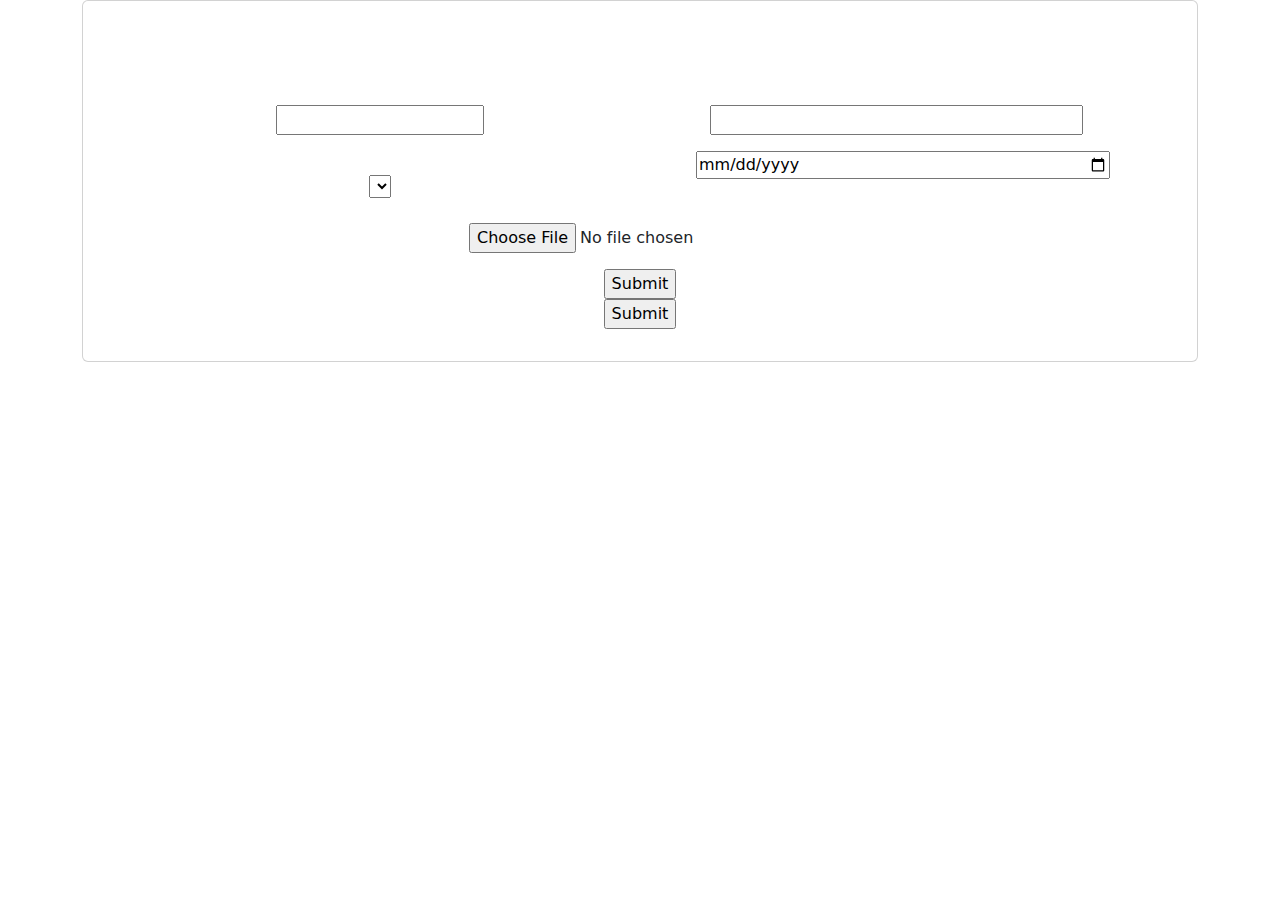
<file: src/main/resources/templates/views/veterinary/pet/modifyPetForm.html>
<!DOCTYPE html>
<html lang="es" xmlns:th="http://www.thymeleaf.org", xmlns="http://www.w3.org/1999/xhtml">

<head>
    <meta charset="UTF-8"/>
    <meta name="viewport" content="width=device-width, initial-scale=1.0"/>
    <meta name="description" th:content="#{petform.content}"/>
    <link rel="icon" th:href="@{/icons/logo.svg}" type="image/x-icon"/>
    <link rel="apple-touch-icon" th:href="@{/icons/logo.svg}" type="image/x-icon"/>
    <link href="https://cdn.jsdelivr.net/npm/bootstrap@5.3.3/dist/css/bootstrap.min.css" rel="stylesheet"
          integrity="sha384-QWTKZyjpPEjISv5WaRU9OFeRpok6YctnYmDr5pNlyT2bRjXh0JMhjY6hW+ALEwIH" crossorigin="anonymous"/>
    <link rel="stylesheet" th:href="@{/styles/login.css}"/>
    <link rel="stylesheet" th:href="@{/styles/global.css}"/>
    <link rel="stylesheet" th:href="@{/styles/sign-up.css}"/>
    <title th:if="${action == 'modify'}" th:text="#{petform.titlemodify}"></title>
    <title th:if="${action != 'modify'}" th:text="#{petform.titleregister}"></title>
</head>
<body class="bg-main-2-color">
<header th:replace="shared/navbar :: navbar"></header>
<main class="container justify-content-center align-items-center">
    <div class="card mb-5">
        <div class="card-title pt-4 text-center">
            <h2 th:if="${action == 'modify'}"  class="dark-green"
                th:text="#{petform.title2modify}"></h2>
            <h2 th:if="${action != 'modify'}"  class="dark-green"
                th:text="#{petform.title2register}"></h2>
        </div>
        <div class="card-body px-0 text-center text-xxl-start">
            <form method="post" th:action="${action == 'modify'} ? @{'/pet/modify/' + ${id}} : @{/pet/create}"
                  th:object="${newPet}" enctype="multipart/form-data"> <!-- Formulario -->
                <div class="row row-cols-xxl-2 px-5 mb-3 justify-content-center"> <!-- Fila General -->
                    <div class="col col-xxl-4 me-xxl-3"> <!-- Columna 1 -->
                        <div class="row row-cols-1"> <!-- Fila 1 -->
                            <span class="form-span contorn-2-color mb-4" th:text="#{petform.obligatory}"></span>

                            <div class="col col-12">
                                <label for="name" class="col-12 ms-xxl-4" th:text="#{petform.lblname}"></label>
                                <input type="text" class="mb-3 mb-xxl-4" name="name" id="name" th:field="*{name}"
                                       th:placeholder="#{petform.nameplaceholder}"/>

                                <label for="specie" class="col-12 ms-xxl-4" th:text="#{petform.lblspecie}"></label>
                                <div class="select-container d-inline-flex align-items-center justify-content-end">
                                    <select name="specie" id="specie" th:field="*{specie}"
                                            th:aria-label="#{petform.ariaspecie}">
                                        <option value="" selected disabled th:text="#{petform.select}"></option>
                                        <option value="CAT" th:text="#{petform.selectcat}"></option>
                                        <option value="DOG" th:text="#{petform.selectdog}"></option>
                                        <option value="FISH" th:text="#{petform.selectfish}"></option>
                                        <option value="RODENT" th:text="#{petform.selectrodent}"></option>
                                    </select>
                                    <div class="position-absolute mt-2 me-3">
                                        <img th:src="@{/icons/select-icon.svg}" th:alt="#{petform.selecticon}">
                                    </div>
                                </div>
                            </div>
                        </div>
                    </div>
                    <div class="col col-xxl-5 ps-xxl-4 border-xxl-start border-dark-subtle"> <!-- Columna 2 -->
                        <div class="row">
                            <span class="form-span contorn-2-color mt-5 mt-xl-0 mb-4"
                                  th:text="#{petform.optional}"></span>

                            <div class="col-12">
                                <label for="weight" class="col-12 ms-xxl-4" th:text="#{petform.lblweight}"></label>
                                <input type="text" class="mb-3 mb-xxl-4 col-xl-9" name="weight" id="weight"
                                       th:field="*{weight}"
                                       th:placeholder="#{petform.weightplaceholder}"/>
                                <span class="form-span ms-2" th:text="#{petform.kg}"></span>
                            </div>

                            <div class="col-12">
                                <label for="birth-date" class="ms-xxl-4" th:text="#{petform.lblbirthdate}"></label>
                                <input type="date" class="mb-3 mb-xxl-4 col-xl-10" name="birth-date" id="birth-date"
                                       th:field="*{birthDate}"/>
                            </div>

                        </div>
                    </div>
                    <div class="col-12 col-xxl-2 text-center mt-xxl-5 ps-xxl-0">
                        <label for="imgUpload" class="upload-text mb-3 col-12 mt-0"
                               th:text="#{petform.lblimage}"></label>
                        <label for="imgUpload" class="lbl-upload-button">
                            <img id="preview" th:src="@{/images/upload-image.svg}" class="upload-button"
                                 th:alt="#{petform.altimage}">
                        </label>
                        <input class="input-img" id="imgUpload" type="file" name="file" accept=".png, .jpg, .jpeg"
                               onchange="previewImage(event)">
                        <span id="fileName" class="fileName" th:text="#{petform.namefile}"></span>
                    </div>
                </div>
                <div class="row alig-items-center justify-content-center text-center mb-3">
                    <span th:if="${action == 'modify'}"><input type="submit" th:value="#{petform.updatesubmit}"
                                                               class="button-register bg-main-2-color"></span>
                    <span th:if="${action != 'modify'}"><input type="submit" th:value="#{petform.registersubmit}"
                                                               class="button-register bg-main-2-color"></span>
                </div>
            </form>
        </div>
    </div>
</main>
<script src="https://cdn.jsdelivr.net/npm/bootstrap@5.3.3/dist/js/bootstrap.bundle.min.js"
        integrity="sha384-YvpcrYf0tY3lHB60NNkmXc5s9fDVZLESaAA55NDzOxhy9GkcIdslK1eN7N6jIeHz"
        crossorigin="anonymous"></script>
<script th:src="@{/scripts/form-image.js}"></script>
</body>


</html>
</file>
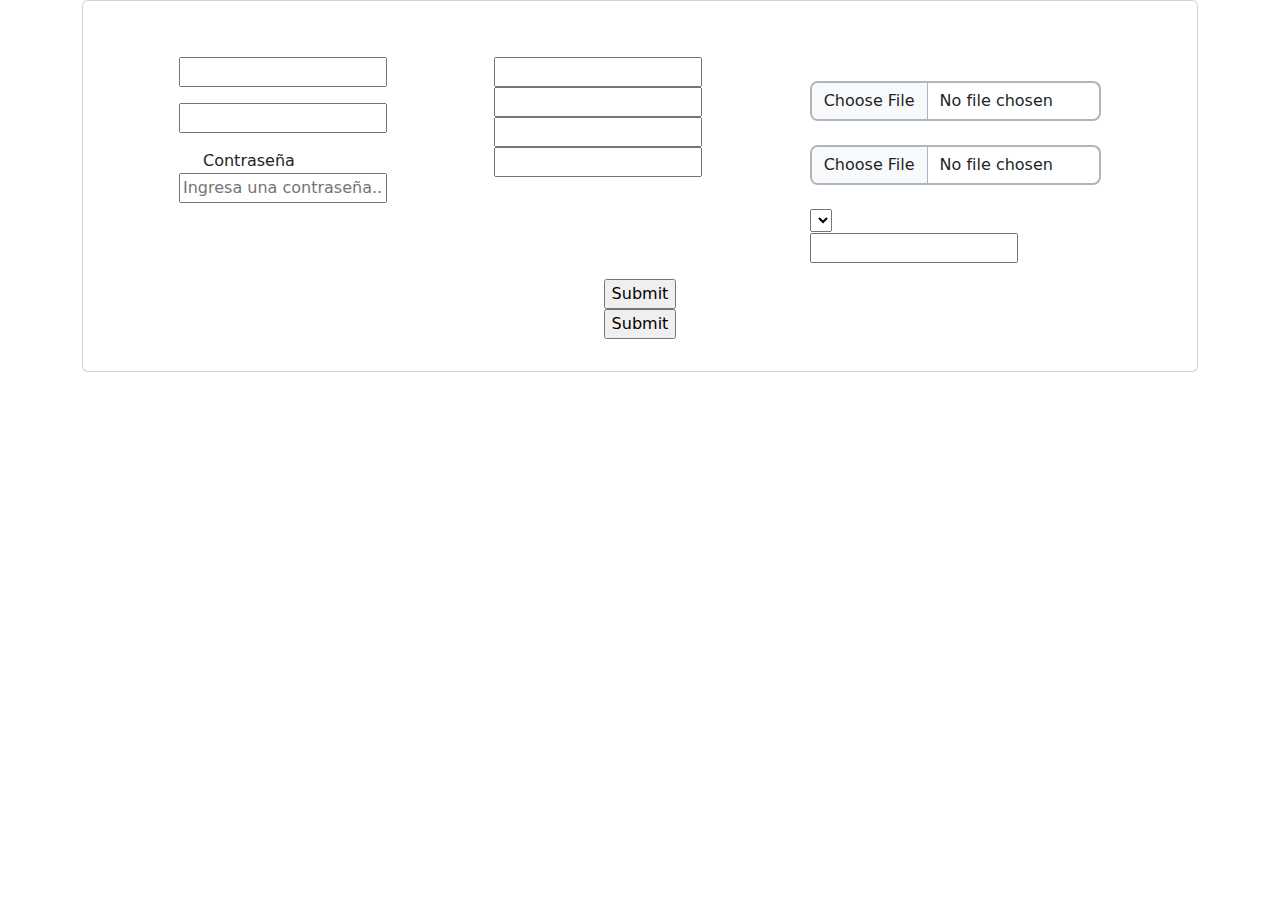
<file: src/main/resources/templates/views/veterinary/vet/modifyVetForm.html>
<!DOCTYPE html>
<html lang="es" xmlns:th="http://www.thymeleaf.org" , xmlns="http://www.w3.org/1999/xhtml">

<head>
    <meta charset="UTF-8"/>
    <meta name="viewport" content="width=device-width, initial-scale=1.0"/>
    <meta name="description" th:content="#{vetform.content}"/>
    <link rel="icon" th:href="@{/icons/logo.svg}" type="image/x-icon"/>
    <link rel="apple-touch-icon" th:href="@{/icons/logo.svg}" type="image/x-icon"/>
    <link href="https://cdn.jsdelivr.net/npm/bootstrap@5.3.3/dist/css/bootstrap.min.css" rel="stylesheet"
          integrity="sha384-QWTKZyjpPEjISv5WaRU9OFeRpok6YctnYmDr5pNlyT2bRjXh0JMhjY6hW+ALEwIH" crossorigin="anonymous"/>
    <link rel="stylesheet" th:href="@{/styles/global.css}"/>
    <link rel="stylesheet" th:href="@{/styles/login.css}"/>
    <link rel="stylesheet" th:href="@{/styles/sign-up.css}"/>
    <title th:if="${action == 'modify'}" th:text="#{vetform.titlemodify}"></title>
    <title th:if="${action != 'modify'}" th:text="#{vetform.titleregister}"></title>
</head>

<body class="bg-main-color container-fluid body-container">
<main class="container justify-content-center align-items-center pt-0">
    <div class="card">
        <div class="card-title pt-4 text-center">
            <h2 th:if="${action == 'modify'}" class="main-color" th:text="#{vetform.title2modify}"></h2>
            <h2 th:if="${action != 'modify'}" class="main-color" th:text="#{vetform.title2register}"></h2>
        </div>
        <div class="card-body px-5">
            <form method="post" th:action="${action == 'modify'} ? @{/vet/modify} : @{/vet/create}"
                  th:object="${newVet}" enctype="multipart/form-data">
                <div class="row row-cols-md-3 px-5 mb-3"> <!-- Fila General -->
                    <div class="col col-xxl-4"> <!-- Columna 1 -->
                        <div class="row row-cols-1"> <!-- Fila 1 -->
                            <label for="username" class="col-12 ms-4" th:text="#{ownerformregister.username}"></label>
                        </div>
                        <div class="col-12 mb-3 mb-xxl-4">
                            <input type="text" name="username" id="username" th:field="*{username}"
                                   th:placeholder="#{ownerformregister.username.placeholder}"
                                   th:classappend="${#fields.hasErrors('username')} ? 'is-invalid' : ''"
                                   th:attr="data-bs-toggle=${#fields.hasErrors('username') ? 'tooltip' : ''}, data-bs-placement='right', data-bs-custom-class='alert-tooltip', data-bs-title=#{ownerformregister.error.username}"
                            />
                        </div>
                        <div class="row row-cols-1"> <!-- Fila 2 -->
                            <label for="name" class="col-12 ms-4" th:text="#{ownerformregister.name}"></label>
                        </div>
                        <div class="col-12 mb-3 mb-xxl-4">
                            <input type="text" id="name" name="name" th:field="*{name}"
                                   th:placeholder="#{ownerformregister.name.placeholder}"
                                   th:classappend="${#fields.hasErrors('name')} ? 'is-invalid' : ''"
                                   th:attr="data-bs-toggle=${#fields.hasErrors('name') ? 'tooltip' : ''}, data-bs-placement='right', data-bs-custom-class='alert-tooltip', data-bs-title=#{ownerformregister.error.name}"
                            />
                        </div>
                        <div class="row row-cols-1"> <!-- Fila 3 -->
                            <label for="password" class="col-12 ms-4">Contraseña</label>
                        </div>
                        <div class="col-12 mb-3 mb-xxl-4">
                            <input type="password" name="password" th:field="*{password}"
                                   placeholder="Ingresa una contraseña..."
                                   th:classappend="${#fields.hasErrors('password')} ? 'is-invalid' : ''"
                                   th:attr="data-bs-toggle=${#fields.hasErrors('password') ? 'tooltip' : ''}, data-bs-placement='right', data-bs-custom-class='alert-tooltip', data-bs-title=#{ownerformregister.error.password}"
                            />
                        </div>
                    </div>
                    <div class="col col-xxl-4"> <!-- Columna 2 -->
                        <div class="row row-cols-1"> <!-- Fila 1 -->
                            <label for="email" class="col-12 ms-4" th:text="#{ownerformregister.email}"></label>
                        </div>
                        <input type="email" name="email" class="mb-xxl-4" th:field="*{email}"
                               th:placeholder="#{ownerformregister.email.placeholder}"
                               th:classappend="${#fields.hasErrors('email')} ? 'is-invalid' : ''"
                               th:attr="data-bs-toggle=${#fields.hasErrors('email') ? 'tooltip' : ''}, data-bs-placement='right', data-bs-custom-class='alert-tooltip', data-bs-title=#{ownerformregister.error.email}"
                        />
                        <div class="row row-cols-1"> <!-- Fila 2 -->
                            <label for="address" class="col-12 ms-4" th:text="#{ownerformregister.address}"></label>
                        </div>
                        <input type="text" name="address" class="mb-xxl-4" th:field="*{address}"
                               th:placeholder="#{ownerformregister.address.placeholder}"
                               th:classappend="${#fields.hasErrors('email')} ? 'is-invalid' : ''"
                               th:attr="data-bs-toggle=${#fields.hasErrors('email') ? 'tooltip' : ''}, data-bs-placement='right', data-bs-custom-class='alert-tooltip', data-bs-title=#{ownerformregister.error.email}"
                        />
                        <div class="row row-cols-1"> <!-- Fila 3 -->
                            <label for="address" class="col-12 ms-4"></label>
                        </div>
                        <input type="text" name="address" class="mb-xxl-4" th:field="*{zipCode}"
                               th:placeholder="#{ownerformregister.zipcode.placeholder}"
                               th:classappend="${#fields.hasErrors('zipCode')} ? 'is-invalid' : ''"
                               th:attr="data-bs-toggle=${#fields.hasErrors('zipCode') ? 'tooltip' : ''}, data-bs-placement='right', data-bs-custom-class='alert-tooltip', data-bs-title=#{ownerformregister.error.zipCode}"/>
                        <div class="row row-cols-1">
                            <label for="phone" class="col-12 ms-4" th:text="#{ownerformregister.zipcode}"></label>
                        </div>
                        <input type="text" name="address" class="mb-xxl-4" th:field="*{phone}"
                               th:placeholder="#{ownerformregister.phone.placeholder}"
                               th:classappend="${#fields.hasErrors('phone')} ? 'is-invalid' : ''"
                               th:attr="data-bs-toggle=${#fields.hasErrors('phone') ? 'tooltip' : ''}, data-bs-placement='right', data-bs-custom-class='alert-tooltip', data-bs-title=#{ownerformregister.error.phone}"
                        />
                    </div>
                    <div class="col col-xxl-4 text-startr"> <!-- Columna 3 -->
                        <label for="imgUpload" class="upload-text ms-4" th:text="#{ownerformregister.image}"></label>
                        <input class="form-control mb-xxl-4 border-dark-subtle border-2 rounded-3" id="imgUpload"
                               type="file" name="image" accept=".png, .jpg, .jpeg">
                        <label for="degreeUpload" class="upload-text ms-4" th:text="#{vet.form.certificate}"></label>
                        <input class="form-control mb-xxl-4 border-dark-subtle border-2 rounded-3" id="degreeUpload"
                               type="file" name="degree" accept=".pdf">
                        <label for="specialty" class="col-12 ms-xxl-4" th:text="#{petform.lblspecie}"></label>
                        <div class="select-container d-inline-flex align-items-center justify-content-end mb-xxl-4">
                            <select name="specie" id="specialty" th:field="*{specialty}"
                                    th:aria-label="#{petform.ariaspecie}">
                                <option value="" selected disabled th:text="#{petform.select}"></option>
                                <option value="CAT" th:text="#{petform.selectcat}"></option>
                                <option value="DOG" th:text="#{petform.selectdog}"></option>
                                <option value="FISH" th:text="#{petform.selectfish}"></option>
                                <option value="RODENT" th:text="#{petform.selectrodent}"></option>
                            </select>
                            <div class="position-absolute mt-2 me-3">
                                <img th:src="@{/icons/select-icon.svg}" th:alt="#{petform.selecticon}">
                            </div>
                        </div>
                        <div class="row row-cols-1">
                            <label for="veterinary" class="col-12 ms-4" th:text="#{veterinary.form}"></label>
                        </div>
                        <input type="text" name="veterinary" id="veterinary" class="mb-xxl-4" th:field="*{veterinary}"
                               th:placeholder="#{veterinary.form.placeholder}"
                               th:classappend="${#fields.hasErrors('veterinary')} ? 'is-invalid' : ''"
                               th:attr="data-bs-toggle=${#fields.hasErrors('veterinary') ? 'tooltip' : ''}, data-bs-placement='right', data-bs-custom-class='alert-tooltip', data-bs-title=#{ownerformregister.error.notblank}"/>
                    </div>
                </div>
                <div class="row alig-items-center justify-content-center text-center mb-3">
                    <span th:if="${action == 'modify'}"><input type="submit" th:value="#{form.update}"
                                                               class="button-register bg-main-color"></span>
                    <span th:if="${action != 'modify'}"><input type="submit" th:value="#{form.register}"
                                                               class="button-register bg-main-color"></span>
                </div>
            </form>
        </div>
    </div>
</main>
<script src="https://cdn.jsdelivr.net/npm/bootstrap@5.3.3/dist/js/bootstrap.bundle.min.js"
        integrity="sha384-YvpcrYf0tY3lHB60NNkmXc5s9fDVZLESaAA55NDzOxhy9GkcIdslK1eN7N6jIeHz"
        crossorigin="anonymous"></script>
</body>

</html>
</file>
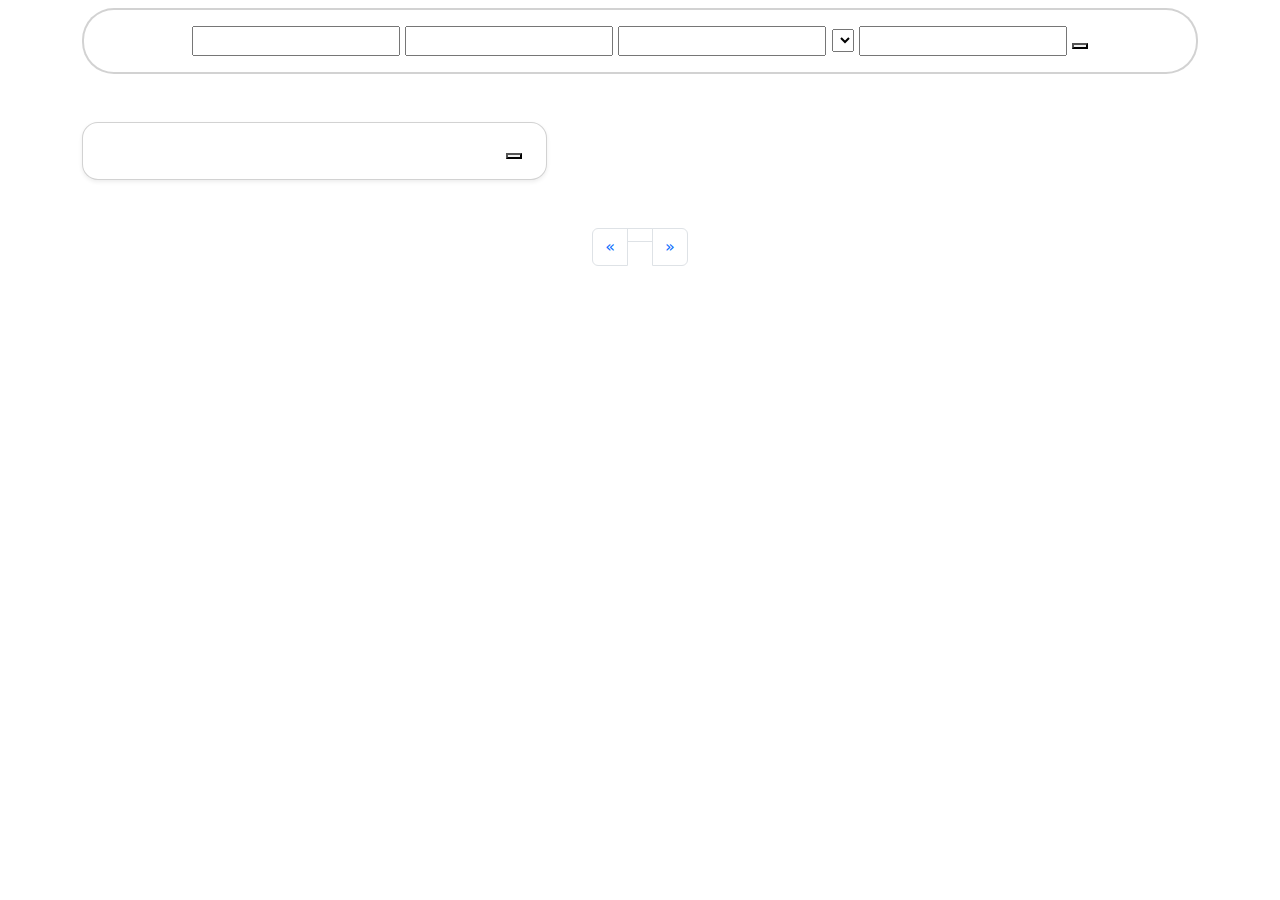
<file: src/main/resources/templates/views/veterinary/owner/contacts/ownerAddContact.html>
<!DOCTYPE html>
<html lang="es" xmlns:th="http://www.thymeleaf.org" , xmlns="http://www.w3.org/1999/xhtml">

<head>
    <meta charset="UTF-8"/>
    <meta name="viewport" content="width=device-width, initial-scale=1.0"/>
    <meta name="description" th:content="#{owner.addcontact.content}"/>
    <link rel="icon" th:href="@{/icons/logo.svg}" type="image/x-icon"/>
    <link rel="apple-touch-icon" th:href="@{/icons/logo.svg}" type="image/x-icon"/>
    <link href="https://cdn.jsdelivr.net/npm/bootstrap@5.3.3/dist/css/bootstrap.min.css" rel="stylesheet"
          integrity="sha384-QWTKZyjpPEjISv5WaRU9OFeRpok6YctnYmDr5pNlyT2bRjXh0JMhjY6hW+ALEwIH" crossorigin="anonymous"/>
    <link rel="stylesheet" th:href="@{/styles/global.css}"/>
    <link rel="stylesheet" th:href="@{/styles/sign-up.css}"/>
    <title th:text="#{owner.addcontact.title}"></title>
</head>
<body>
<header th:replace="shared/navbar :: navbar"></header>
<main class="container justify-content-center align-items-start text-center">
    <h2 th:text="#{owner.addcontact.title2}" class="main-color"></h2>
    <div class="card border-2 rounded-5 mt-2 mb-5">
        <div class="card-body">
            <form method="get" th:action="@{/owner/contact/add}">
                <input class="input-search" type="text" name="name" th:placeholder="#{search.name}" th:value="${filters.name}"/>
                <input class="input-search" type="text" name="username" th:placeholder="#{search.username}"
                       th:value="${filters.username}"/>
                <input class="input-search" type="text" name="email" th:placeholder="#{search.email}"
                       th:value="${filters.email}"/>
                <div class="select-container d-inline-flex align-items-center justify-content-end">
                    <select class="input-select" name="specialty" id="specialty" th:value="${filters.specialty}"
                            th:aria-label="#{petform.ariaspecie}">
                        <option value="" th:selected="${filters.specialty == null}" disabled
                                th:text="#{petform.select}"></option>
                        <option value="CAT" th:selected="${filters.specialty == 'CAT'}"
                                th:text="#{petform.selectcat}"></option>
                        <option value="DOG" th:selected="${filters.specialty == 'DOG'}"
                                th:text="#{petform.selectdog}"></option>
                        <option value="FISH" th:selected="${filters.specialty == 'FISH'}"
                                th:text="#{petform.selectfish}"></option>
                        <option value="RODENT" th:selected="${filters.specialty == 'RODENT'}"
                                th:text="#{petform.selectrodent}"></option>
                    </select>
                    <div class="position-absolute mt-2 me-3">
                        <img th:src="@{/icons/select-icon.svg}" th:alt="#{petform.selecticon}">
                    </div>
                </div>
                <input class="input-search" type="text" name="veterinary" th:placeholder="#{search.veterinary}"
                       th:value="${filters.veterinary}"/>
                <button class="button-search" type="submit"><span th:text="#{search.search}"></span></button>
            </form>
        </div>
    </div>
    <div th:if="${!availableVets.isEmpty()}">
        <div class="row row-cols-1 row-cols-2-lg justify-content-evenly mb-4">
            <div th:each="vet : ${availableVets}">
                <div th:if="${user.id != vet.id}">
                    <div class="card d-flex rounded-4 shadow-sm col col-lg-5 mb-4">
                        <div class="card-body d-flex align-items-center justify-content-between">
                            <div class="d-flex align-items-center gap-3">
                                <img th:src="${#strings.isEmpty(vet.imgURL) ? '/icons/user-icon.svg' : vet.imgURL}"
                                     th:classappend="${#strings.isEmpty(vet.imgURL) ? '' : 'user-icon'}"
                                     th:alt="#{owner.contactlist.imgalt}">
                                <span class="semi-bold f-24" th:text="${vet.name}"></span>
                            </div>
                            <div class="d-flex align-items-center gap-2">
                                <a th:if="${!#lists.contains(excludeVets, vet)}"
                                   th:href="@{'/owner/contact/add/' + ${vet.id}}">
                                    <button class="button-search" type="submit"><span th:text="#{add.add}"></span></button>
                                </a>
                                <span th:if="${#lists.contains(excludeVets, vet)}" class="f-24 semi-bold main-color"
                                      th:text="#{'vet.specialty.' + ${vet.specialty}}"></span>
                            </div>
                        </div>
                    </div>
                </div>
            </div>
        </div>
        <!-- Pagination -->
        <nav th:aria-label="#{owner.contactlist.pagaria}">
            <ul class="pagination justify-content-center">
                <!-- Atrás -->
                <li class="page-item" th:classappend="${currentPage == 0} ? 'disabled'">
                    <a class="page-link"
                       th:href="@{/owner/contact/add(name=${filters.name}, username=${filters.username}, email=${filters.email}, specialty=${filters.specialty}, veterinary=${filters.veterinary}, page=${currentPage - 1})}"
                       th:aria-disabled="${currentPage == 0}">
                        <span aria-hidden="true">&laquo;</span>
                    </a>
                </li>
                <!-- Número de Página -->
                <li class="page-item"
                    th:each="pageNum : ${#numbers.sequence(0, totalPages - 1)}"
                    th:classappend="${pageNum == currentPage} ? 'active'">
                    <a class="page-link"
                       th:href="@{/owner/contact/add(name=${filters.name}, username=${filters.username}, email=${filters.email}, specialty=${filters.specialty}, veterinary=${filters.veterinary}, page=${pageNum})}"
                       th:text="${pageNum + 1}">
                    </a>
                </li>
                <!-- Siguiente -->
                <li class="page-item" th:classappend="${currentPage + 1 == totalPages} ? 'disabled'">
                    <a class="page-link"
                       th:href="@{/owner/contact/add(name=${filters.name}, username=${filters.username}, email=${filters.email}, specialty=${filters.specialty}, veterinary=${filters.veterinary}, page=${currentPage + 1})}"
                       th:aria-disabled="${currentPage + 1 == totalPages}">
                        <span aria-hidden="true">&raquo;</span>
                    </a>
                </li>
            </ul>
        </nav>
    </div>
    <div th:if="${availableVets.isEmpty()}" class="row justify-content-center text-center">
        <h2 class="main-color" th:text="#{search.notvets}"></h2>
    </div>
</main>
<script src="https://cdn.jsdelivr.net/npm/bootstrap@5.3.3/dist/js/bootstrap.bundle.min.js"
        integrity="sha384-YvpcrYf0tY3lHB60NNkmXc5s9fDVZLESaAA55NDzOxhy9GkcIdslK1eN7N6jIeHz"
        crossorigin="anonymous"></script>
</body>
</html>
</file>
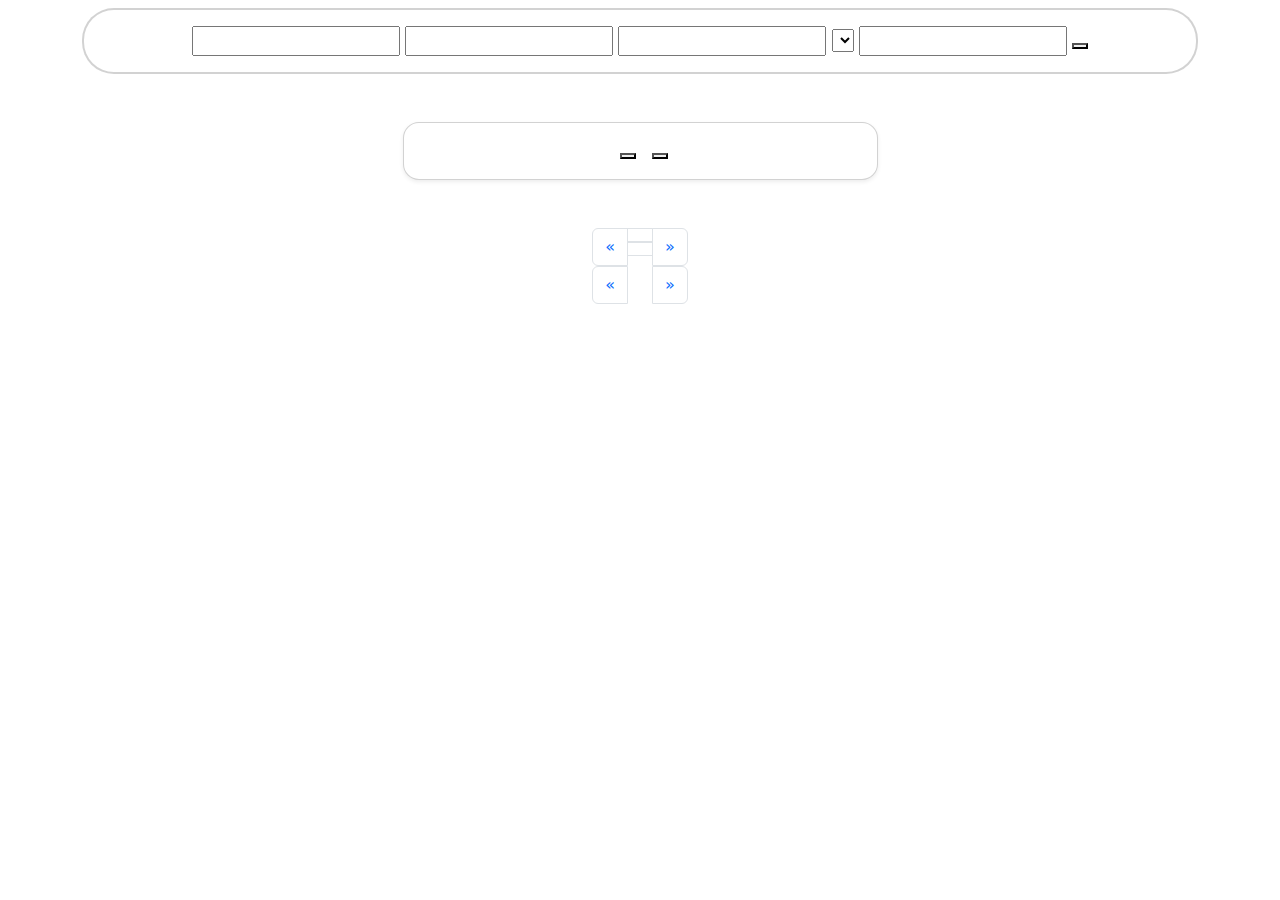
<file: src/main/resources/templates/views/veterinary/owner/contacts/ownerListContacts.html>
<!DOCTYPE html>
<html lang="es" xmlns:th="http://www.thymeleaf.org" , xmlns="http://www.w3.org/1999/xhtml">

<head>
    <meta charset="UTF-8"/>
    <meta name="viewport" content="width=device-width, initial-scale=1.0"/>
    <meta th:if="${event == 'request'}" name="description" th:content="#{owner.reqcontact.content}"/>
    <meta th:if="${event == 'list'}" name="description" th:content="#{owner.listcontact.content}"/>
    <link rel="icon" th:href="@{/icons/logo.svg}" type="image/x-icon"/>
    <link rel="apple-touch-icon" th:href="@{/icons/logo.svg}" type="image/x-icon"/>
    <link href="https://cdn.jsdelivr.net/npm/bootstrap@5.3.3/dist/css/bootstrap.min.css" rel="stylesheet"
          integrity="sha384-QWTKZyjpPEjISv5WaRU9OFeRpok6YctnYmDr5pNlyT2bRjXh0JMhjY6hW+ALEwIH" crossorigin="anonymous"/>
    <link rel="stylesheet" th:href="@{/styles/global.css}"/>
    <link rel="stylesheet" th:href="@{/styles/sign-up.css}"/>
    <title th:if="${event == 'request'}" th:text="#{owner.reqcontact.title}"></title>
    <title th:if="${event == 'list'}" th:text="#{owner.listcontact.title}"></title>
</head>
<body>
<header th:replace="shared/navbar :: navbar"></header>
<main class="container justify-content-center align-items-start text-center">
    <h2 th:if="${event == 'request'}" th:text="#{owner.reqcontact.title2}" class="main-color"></h2>
    <h2 th:if="${event == 'list'}" th:text="#{owner.listcontact.title2}" class="main-color"></h2>
    <div class="card border-2 rounded-5 mt-2 mb-5">
        <div class="card-body">
            <form method="get" th:action="@{'/owner/contact/' + ${event}}">
                <input class="input-search" type="text" name="name" th:placeholder="#{search.name}" th:value="${filters.name}"/>
                <input class="input-search" type="text" name="username" th:placeholder="#{search.username}"
                       th:value="${filters.username}"/>
                <input class="input-search" type="text" name="email" th:placeholder="#{search.email}"
                       th:value="${filters.email}"/>
                <div class="select-container d-inline-flex align-items-center justify-content-end">
                    <select class="input-select" name="specialty" id="specialty" th:value="${filters.specialty}"
                            th:aria-label="#{petform.ariaspecie}">
                        <option value="" th:selected="${filters.specialty == null}" disabled th:text="#{petform.select}"></option>
                        <option value="CAT" th:selected="${filters.specialty == 'CAT'}" th:text="#{petform.selectcat}"></option>
                        <option value="DOG" th:selected="${filters.specialty == 'DOG'}" th:text="#{petform.selectdog}"></option>
                        <option value="FISH" th:selected="${filters.specialty == 'FISH'}" th:text="#{petform.selectfish}"></option>
                        <option value="RODENT" th:selected="${filters.specialty == 'RODENT'}" th:text="#{petform.selectrodent}"></option>
                    </select>
                    <div class="position-absolute mt-2 me-3">
                        <img th:src="@{/icons/select-icon.svg}" th:alt="#{petform.selecticon}">
                    </div>
                </div>
                <input class="input-search" type="text" name="veterinary" th:placeholder="#{search.veterinary}"
                       th:value="${filters.veterinary}"/>
                <button class="button-search" type="submit"><span th:text="#{search.search}"></span></button>
            </form>
        </div>
    </div>
    <div th:if="${!pageVetList.isEmpty()}">
        <div class="row row-cols-1 row-cols-2-lg justify-content-evenly mb-4">
            <div th:each="vet : ${pageVetList}" class="card d-flex rounded-4 shadow-sm col col-lg-5 mb-4">
                <div class="card-body d-flex align-items-center justify-content-between">
                    <div class="d-flex align-items-center gap-3">
                        <img th:src="${#strings.isEmpty(vet.getUser().imgURL) ? '/icons/user-icon.svg' : vet.getUser().imgURL}"
                             th:classappend="${#strings.isEmpty(vet.getUser().imgURL) ? '' : 'user-icon'}"
                             th:alt="#{owner.contactlist.imgalt}">
                        <span class="semi-bold f-24" th:text="${vet.getUser().name}"></span>
                    </div>
                    <div th:if="${event == 'request'}" class="d-flex align-items-center gap-2">
                        <a th:if="${vet.getOriginID() != user.id}" th:href="@{'/owner/contact/add/' + ${vet.getUser().id} + '?event=' + ${event}}">
                            <button class="button-search" type="submit"><span th:text="#{accept.accept}"></span></button>
                        </a>
                        <span th:if="${vet.getOriginID() == user.id}" class="f-24 semi-bold main-color" th:text="#{owner.reqcontact.sent}"></span>
                        <a th:if="${vet.getOriginID() == user.id}" th:href="@{'/owner/contact/remove/' + ${vet.getUser().id} + '?event=' + ${event}}">
                            <button class="button-search" type="submit"><span th:text="#{cancel.cancel}"></span></button>
                        </a>
                    </div>
                    <div th:if="${event == 'list'}" class="d-flex align-items-center gap-2">
                        <a th:if="${!#strings.isEmpty(vet.getUser().phone)}" th:href="@{'https://wa.me/57' + ${vet.getUser().phone} + '?text=' + #{owner.contactlist.wa}}">
                            <img th:src="@{/icons/app-add-icon.svg}"
                                 data-bs-toggle="tooltip" data-bs-placement="top"
                                 data-bs-custom-class="custom-tooltip"
                                 th:data-bs-title="#{owner.contactlist.appadd}">
                        </a>
                        <a th:href="@{'/owner/contact/remove/' + ${vet.getUser().id} + '?event=' + ${event}}">
                            <img th:src="@{/icons/delete-icon.svg}"
                                 data-bs-toggle="tooltip" data-bs-placement="top"
                                 data-bs-custom-class="custom-tooltip"
                                 th:data-bs-title="#{owner.contactlist.delete}">
                        </a>
                    </div>
                </div>
            </div>
        </div>
        <!-- Pagination -->
        <nav th:aria-label="#{owner.contactlist.pagaria}">
            <ul class="pagination justify-content-center">
                <!-- Atrás -->
                <li class="page-item" th:classappend="${currentPage == 0} ? 'disabled'">
                    <a th:if="${event == 'request'}" class="page-link"
                       th:href="@{/owner/contact/request(name=${filters.name}, username=${filters.username}, email=${filters.email}, specialty=${filters.specialty}, veterinary=${filters.veterinary}, page=${currentPage - 1})}"
                       th:aria-disabled="${currentPage == 0}">
                        <span aria-hidden="true">&laquo;</span>
                    </a>
                    <a th:if="${event == 'list'}" class="page-link"
                       th:href="@{/owner/contact/list(name=${filters.name}, username=${filters.username}, email=${filters.email}, specialty=${filters.specialty}, veterinary=${filters.veterinary}, page=${currentPage - 1})}"
                       th:aria-disabled="${currentPage == 0}">
                        <span aria-hidden="true">&laquo;</span>
                    </a>
                </li>
                <!-- Número de Página -->
                <li class="page-item"
                    th:each="pageNum : ${#numbers.sequence(0, totalPages - 1)}"
                    th:classappend="${pageNum == currentPage} ? 'active'">
                    <a th:if="${event == 'request'}" class="page-link"
                       th:href="@{/owner/contact/request(name=${filters.name}, username=${filters.username}, email=${filters.email}, specialty=${filters.specialty}, veterinary=${filters.veterinary}, page=${pageNum})}"
                       th:text="${pageNum + 1}">
                    </a>
                    <a th:if="${event == 'list'}" class="page-link"
                       th:href="@{/owner/contact/list(name=${filters.name}, username=${filters.username}, email=${filters.email}, specialty=${filters.specialty}, veterinary=${filters.veterinary}, page=${pageNum})}"
                       th:text="${pageNum + 1}">
                    </a>
                </li>
                <!-- Siguiente -->
                <li class="page-item" th:classappend="${currentPage + 1 == totalPages} ? 'disabled'">
                    <a th:if="${event == 'request'}" class="page-link"
                       th:href="@{/owner/contact/request(name=${filters.name}, username=${filters.username}, email=${filters.email}, specialty=${filters.specialty}, veterinary=${filters.veterinary}, page=${currentPage + 1})}"
                       th:aria-disabled="${currentPage + 1 == totalPages}">
                        <span aria-hidden="true">&raquo;</span>
                    </a>
                    <a th:if="${event == 'list'}" class="page-link"
                       th:href="@{/owner/contact/list(name=${filters.name}, username=${filters.username}, email=${filters.email}, specialty=${filters.specialty}, veterinary=${filters.veterinary}, page=${currentPage + 1})}"
                       th:aria-disabled="${currentPage + 1 == totalPages}">
                        <span aria-hidden="true">&raquo;</span>
                    </a>
                </li>
            </ul>
        </nav>
    </div>
    <div th:if="${pageVetList.isEmpty()}" class="row justify-content-center text-center">
        <h2 class="main-color" th:text="#{search.notshowvets}"></h2>
    </div>
</main>
<script src="https://cdn.jsdelivr.net/npm/bootstrap@5.3.3/dist/js/bootstrap.bundle.min.js"
        integrity="sha384-YvpcrYf0tY3lHB60NNkmXc5s9fDVZLESaAA55NDzOxhy9GkcIdslK1eN7N6jIeHz"
        crossorigin="anonymous"></script>
<script>
    const tooltipTriggerList = document.querySelectorAll('[data-bs-toggle="tooltip"]')
    const tooltipList = [...tooltipTriggerList].map(tooltipTriggerEl => new bootstrap.Tooltip(tooltipTriggerEl))
</script>
</body>
</html>
</file>
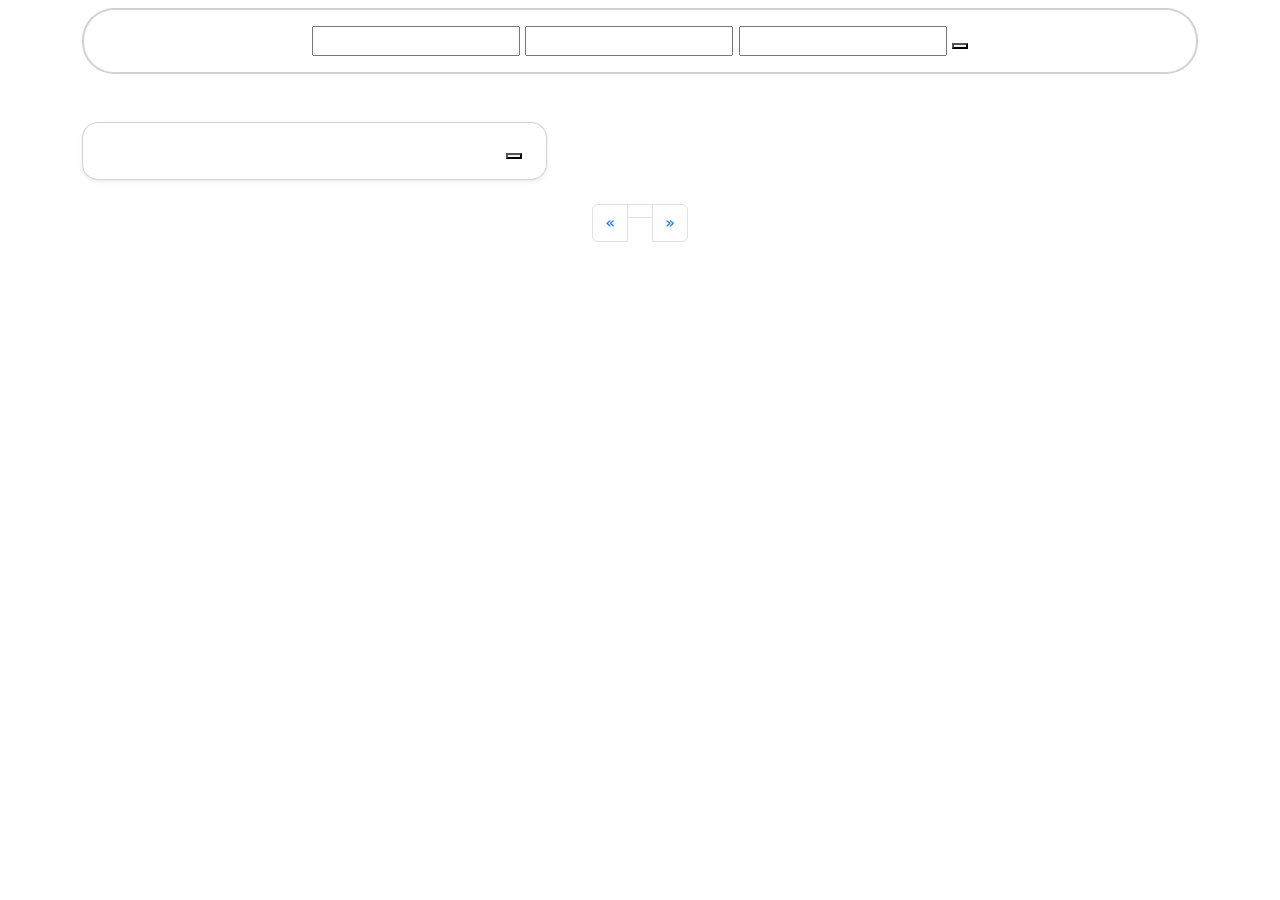
<file: src/main/resources/templates/views/veterinary/vet/contacts/vetAddContact.html>
<!DOCTYPE html>
<html lang="es" xmlns:th="http://www.thymeleaf.org" , xmlns="http://www.w3.org/1999/xhtml">

<head>
    <meta charset="UTF-8"/>
    <meta name="viewport" content="width=device-width, initial-scale=1.0"/>
    <meta name="description" th:content="#{vet.addcontact.content}"/>
    <link rel="icon" th:href="@{/icons/logo.svg}" type="image/x-icon"/>
    <link rel="apple-touch-icon" th:href="@{/icons/logo.svg}" type="image/x-icon"/>
    <link href="https://cdn.jsdelivr.net/npm/bootstrap@5.3.3/dist/css/bootstrap.min.css" rel="stylesheet"
          integrity="sha384-QWTKZyjpPEjISv5WaRU9OFeRpok6YctnYmDr5pNlyT2bRjXh0JMhjY6hW+ALEwIH" crossorigin="anonymous"/>
    <link rel="stylesheet" th:href="@{/styles/global.css}"/>
    <link rel="stylesheet" th:href="@{/styles/sign-up.css}"/>
    <title th:text="#{vet.addcontact.title}"></title>
</head>
<body>
<header th:replace="shared/navbar :: navbar"></header>
<main class="container justify-content-center align-items-start text-center">
    <h2 th:text="#{vet.addcontact.title2}" class="main-color"></h2>
    <div class="card border-2 rounded-5 mt-2 mb-5">
        <div class="card-body">
            <form method="get" th:action="@{/vet/contact/add}">
                <input class="input-search" type="text" name="name" th:placeholder="#{search.name}" th:value="${filters.name}"/>
                <input class="input-search" type="text" name="username" th:placeholder="#{search.username}"
                       th:value="${filters.username}"/>
                <input class="input-search" type="text" name="email" th:placeholder="#{search.email}"
                       th:value="${filters.email}"/>
                <button class="button-search" type="submit"><span th:text="#{search.search}"></span></button>
            </form>
        </div>
    </div>
    <div th:if="${!availableOwners.isEmpty()}">
        <div class="row row-cols-1 row-cols-2-lg justify-content-evenly mb-4">
            <div th:each="owner : ${availableOwners}">
                <div th:if="${user.id != owner.id}">
                    <div class="card d-flex rounded-4 shadow-sm col col-lg-5 mb-4">
                        <div class="card-body d-flex align-items-center justify-content-between">
                            <div class="d-flex align-items-center gap-3">
                                <img th:src="${#strings.isEmpty(owner.imgURL) ? '/icons/user-icon.svg' : owner.imgURL}"
                                     th:classappend="${#strings.isEmpty(owner.imgURL) ? '' : 'user-icon'}"
                                     th:alt="#{vet.contactlist.imgalt}">
                                <span class="semi-bold f-24" th:text="${owner.name}"></span>
                            </div>
                            <div class="d-flex align-items-center gap-2">
                                <a th:if="${!#lists.contains(excludeOwners, owner)}"
                                   th:href="@{'/vet/contact/add/' + ${owner.id}}">
                                    <button class="button-search" type="submit"><span th:text="#{add.add}"></span></button>
                                </a>
                                <span th:if="${#lists.contains(excludeOwners, owner)}" class="f-24 semi-bold main-color"
                                      th:text="#{vet.addcontact.contacted}"></span>
                            </div>
                        </div>
                    </div>
                </div>
            </div>
            <!-- Pagination -->
            <nav th:aria-label="#{vet.contactlist.pagaria}">
                <ul class="pagination justify-content-center">
                    <!-- Atrás -->
                    <li class="page-item" th:classappend="${currentPage == 0} ? 'disabled'">
                        <a class="page-link"
                           th:href="@{/vet/contact/add(name=${filters.name}, username=${filters.username}, email=${filters.email}, page=${currentPage - 1})}"
                           th:aria-disabled="${currentPage == 0}">
                            <span aria-hidden="true">&laquo;</span>
                        </a>
                    </li>
                    <!-- Número de Página -->
                    <li class="page-item"
                        th:each="pageNum : ${#numbers.sequence(0, totalPages - 1)}"
                        th:classappend="${pageNum == currentPage} ? 'active'">
                        <a class="page-link"
                           th:href="@{/vet/contact/add(name=${filters.name}, username=${filters.username}, email=${filters.email}, page=${pageNum})}"
                           th:text="${pageNum + 1}">
                        </a>
                    </li>
                    <!-- Siguiente -->
                    <li class="page-item" th:classappend="${currentPage + 1 == totalPages} ? 'disabled'">
                        <a class="page-link"
                           th:href="@{/vet/contact/add(name=${filters.name}, username=${filters.username}, email=${filters.email}, page=${currentPage + 1})}"
                           th:aria-disabled="${currentPage + 1 == totalPages}">
                            <span aria-hidden="true">&raquo;</span>
                        </a>
                    </li>
                </ul>
            </nav>
        </div>
        <div th:if="${availableOwners.isEmpty()}" class="row justify-content-center text-center">
            <h2 class="main-color" th:="#{search.notowns}"></h2>
        </div>
</main>
<script src="https://cdn.jsdelivr.net/npm/bootstrap@5.3.3/dist/js/bootstrap.bundle.min.js"
        integrity="sha384-YvpcrYf0tY3lHB60NNkmXc5s9fDVZLESaAA55NDzOxhy9GkcIdslK1eN7N6jIeHz"
        crossorigin="anonymous"></script>
</body>
</html>
</file>
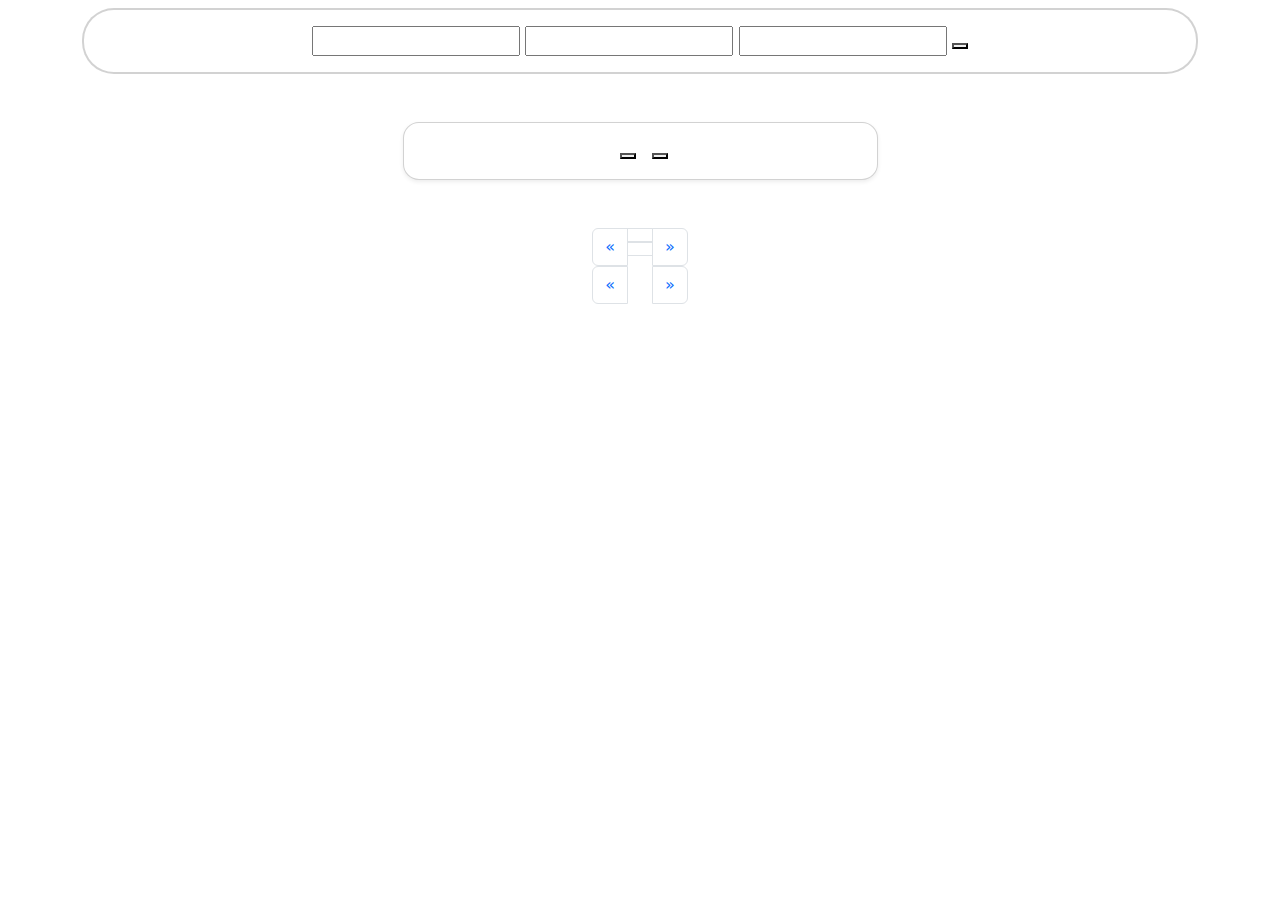
<file: src/main/resources/templates/views/veterinary/vet/contacts/vetListContacts.html>
<!DOCTYPE html>
<html lang="es" xmlns:th="http://www.thymeleaf.org" , xmlns="http://www.w3.org/1999/xhtml">

<head>
  <meta charset="UTF-8"/>
  <meta name="viewport" content="width=device-width, initial-scale=1.0"/>
  <meta th:if="${event == 'request'}" name="description" th:content="#{vet.reqcontact.content}"/>
  <meta th:if="${event == 'list'}" name="description" th:content="#{vet.listcontact.content}"/>
  <link rel="icon" th:href="@{/icons/logo.svg}" type="image/x-icon"/>
  <link rel="apple-touch-icon" th:href="@{/icons/logo.svg}" type="image/x-icon"/>
  <link href="https://cdn.jsdelivr.net/npm/bootstrap@5.3.3/dist/css/bootstrap.min.css" rel="stylesheet"
        integrity="sha384-QWTKZyjpPEjISv5WaRU9OFeRpok6YctnYmDr5pNlyT2bRjXh0JMhjY6hW+ALEwIH" crossorigin="anonymous"/>
  <link rel="stylesheet" th:href="@{/styles/global.css}"/>
  <link rel="stylesheet" th:href="@{/styles/sign-up.css}"/>
  <title th:if="${event == 'request'}" th:text="#{vet.reqcontact.title}"></title>
  <title th:if="${event == 'list'}" th:text="#{vet.listcontact.title}"></title>
</head>
<body>
<header th:replace="shared/navbar :: navbar"></header>
<main class="container justify-content-center align-items-start text-center">
  <h2 th:if="${event == 'request'}" th:text="#{vet.reqcontact.title2}" class="main-color"></h2>
  <h2 th:if="${event == 'list'}" th:text="#{vet.listcontact.title2}" class="main-color"></h2>
  <div class="card border-2 rounded-5 mt-2 mb-5">
    <div class="card-body">
      <form method="get" th:action="@{'/vet/contact/' + ${event}}">
        <input class="input-search" type="text" name="name" th:placeholder="#{search.name}" th:value="${filters.name}"/>
        <input class="input-search" type="text" name="username" th:placeholder="#{search.username}"
               th:value="${filters.username}"/>
        <input class="input-search" type="text" name="email" th:placeholder="#{search.email}"
               th:value="${filters.email}"/>
        <button class="button-search" type="submit"><span th:text="#{search.search}"></span></button>
      </form>
    </div>
  </div>
  <div th:if="${!pageOwnerList.isEmpty()}">
    <div class="row row-cols-1 row-cols-2-lg justify-content-evenly mb-4">
      <div th:each="owner : ${pageOwnerList}" class="card d-flex rounded-4 shadow-sm col col-lg-5 mb-4">
        <div class="card-body d-flex align-items-center justify-content-between">
          <div class="d-flex align-items-center gap-3">
            <img th:src="${#strings.isEmpty(owner.getUser().imgURL) ? '/icons/user-icon.svg' : owner.getUser().imgURL}"
                 th:classappend="${#strings.isEmpty(owner.getUser().imgURL) ? '' : 'user-icon'}"
                 th:alt="#{vet.contactlist.imgalt}">
            <span class="semi-bold f-24" th:text="${owner.getUser().name}"></span>
          </div>
          <div th:if="${event == 'request'}" class="d-flex align-items-center gap-2">
            <a th:if="${owner.getOriginID() != user.id}" th:href="@{'/vet/contact/add/' + ${owner.getUser().id} + '?event=' + ${event}}">
              <button class="button-search" type="submit"><span th:text="#{accept.accept}"></span></button>
            </a>
            <span th:if="${owner.getOriginID() == user.id}" class="f-24 semi-bold main-color" th:text="#{vet.reqcontact.sent}"></span>
            <a th:if="${owner.getOriginID() == user.id}" th:href="@{'/vet/contact/remove/' + ${owner.getUser().id} + '?event=' + ${event}}">
              <button class="button-search" type="submit"><span th:text="#{cancel.cancel}"></span></button>
            </a>
          </div>
          <div th:if="${event == 'list'}" class="d-flex align-items-center gap-2">
            <a th:if="${!#strings.isEmpty(owner.getUser().phone)}" th:href="@{'https://wa.me/57' + ${owner.getUser().phone} + '?text=' + #{vet.contactlist.wa}}">
              <img th:src="@{/icons/app-add-icon.svg}"
                   data-bs-toggle="tooltip" data-bs-placement="top"
                   data-bs-custom-class="custom-tooltip"
                   th:data-bs-title="#{vet.contactlist.appadd}">
            </a>
            <a th:href="@{'/vet/contact/remove/' + ${owner.getUser().id} + '?event=' + ${event}}">
              <img th:src="@{/icons/delete-icon.svg}"
                   data-bs-toggle="tooltip" data-bs-placement="top"
                   data-bs-custom-class="custom-tooltip"
                   th:data-bs-title="#{vet.contactlist.delete}">
            </a>
          </div>
        </div>
      </div>
    </div>
    <!-- Pagination -->
    <nav th:aria-label="#{vet.contactlist.pagaria}">
      <ul class="pagination justify-content-center">
        <!-- Atrás -->
        <li class="page-item" th:classappend="${currentPage == 0} ? 'disabled'">
          <a th:if="${event == 'request'}" class="page-link"
             th:href="@{/vet/contact/request(name=${filters.name}, username=${filters.username}, email=${filters.email}, page=${currentPage - 1})}"
             th:aria-disabled="${currentPage == 0}">
            <span aria-hidden="true">&laquo;</span>
          </a>
          <a th:if="${event == 'list'}" class="page-link"
             th:href="@{/vet/contact/list(name=${filters.name}, username=${filters.username}, email=${filters.email}, page=${currentPage - 1})}"
             th:aria-disabled="${currentPage == 0}">
            <span aria-hidden="true">&laquo;</span>
          </a>
        </li>
        <!-- Número de Página -->
        <li class="page-item"
            th:each="pageNum : ${#numbers.sequence(0, totalPages - 1)}"
            th:classappend="${pageNum == currentPage} ? 'active'">
          <a th:if="${event == 'request'}" class="page-link"
             th:href="@{/vet/contact/request(name=${filters.name}, username=${filters.username}, email=${filters.email}, page=${pageNum})}"
             th:text="${pageNum + 1}">
          </a>
          <a th:if="${event == 'list'}" class="page-link"
             th:href="@{/vet/contact/list(name=${filters.name}, username=${filters.username}, email=${filters.email}, page=${pageNum})}"
             th:text="${pageNum + 1}">
          </a>
        </li>
        <!-- Siguiente -->
        <li class="page-item" th:classappend="${currentPage + 1 == totalPages} ? 'disabled'">
          <a th:if="${event == 'request'}" class="page-link"
             th:href="@{/vet/contact/request(name=${filters.name}, username=${filters.username}, email=${filters.email}, page=${currentPage + 1})}"
             th:aria-disabled="${currentPage + 1 == totalPages}">
            <span aria-hidden="true">&raquo;</span>
          </a>
          <a th:if="${event == 'list'}" class="page-link"
             th:href="@{/vet/contact/list(name=${filters.name}, username=${filters.username}, email=${filters.email}, page=${currentPage + 1})}"
             th:aria-disabled="${currentPage + 1 == totalPages}">
            <span aria-hidden="true">&raquo;</span>
          </a>
        </li>
      </ul>
    </nav>
  </div>
  <div th:if="${pageOwnerList.isEmpty()}" class="row justify-content-center text-center">
    <h2 class="main-color" th:text="#{search.notshowowns}"></h2>
  </div>
</main>
<script src="https://cdn.jsdelivr.net/npm/bootstrap@5.3.3/dist/js/bootstrap.bundle.min.js"
        integrity="sha384-YvpcrYf0tY3lHB60NNkmXc5s9fDVZLESaAA55NDzOxhy9GkcIdslK1eN7N6jIeHz"
        crossorigin="anonymous"></script>
<script>
  const tooltipTriggerList = document.querySelectorAll('[data-bs-toggle="tooltip"]')
  const tooltipList = [...tooltipTriggerList].map(tooltipTriggerEl => new bootstrap.Tooltip(tooltipTriggerEl))
</script>
</body>
</html>
</file>
